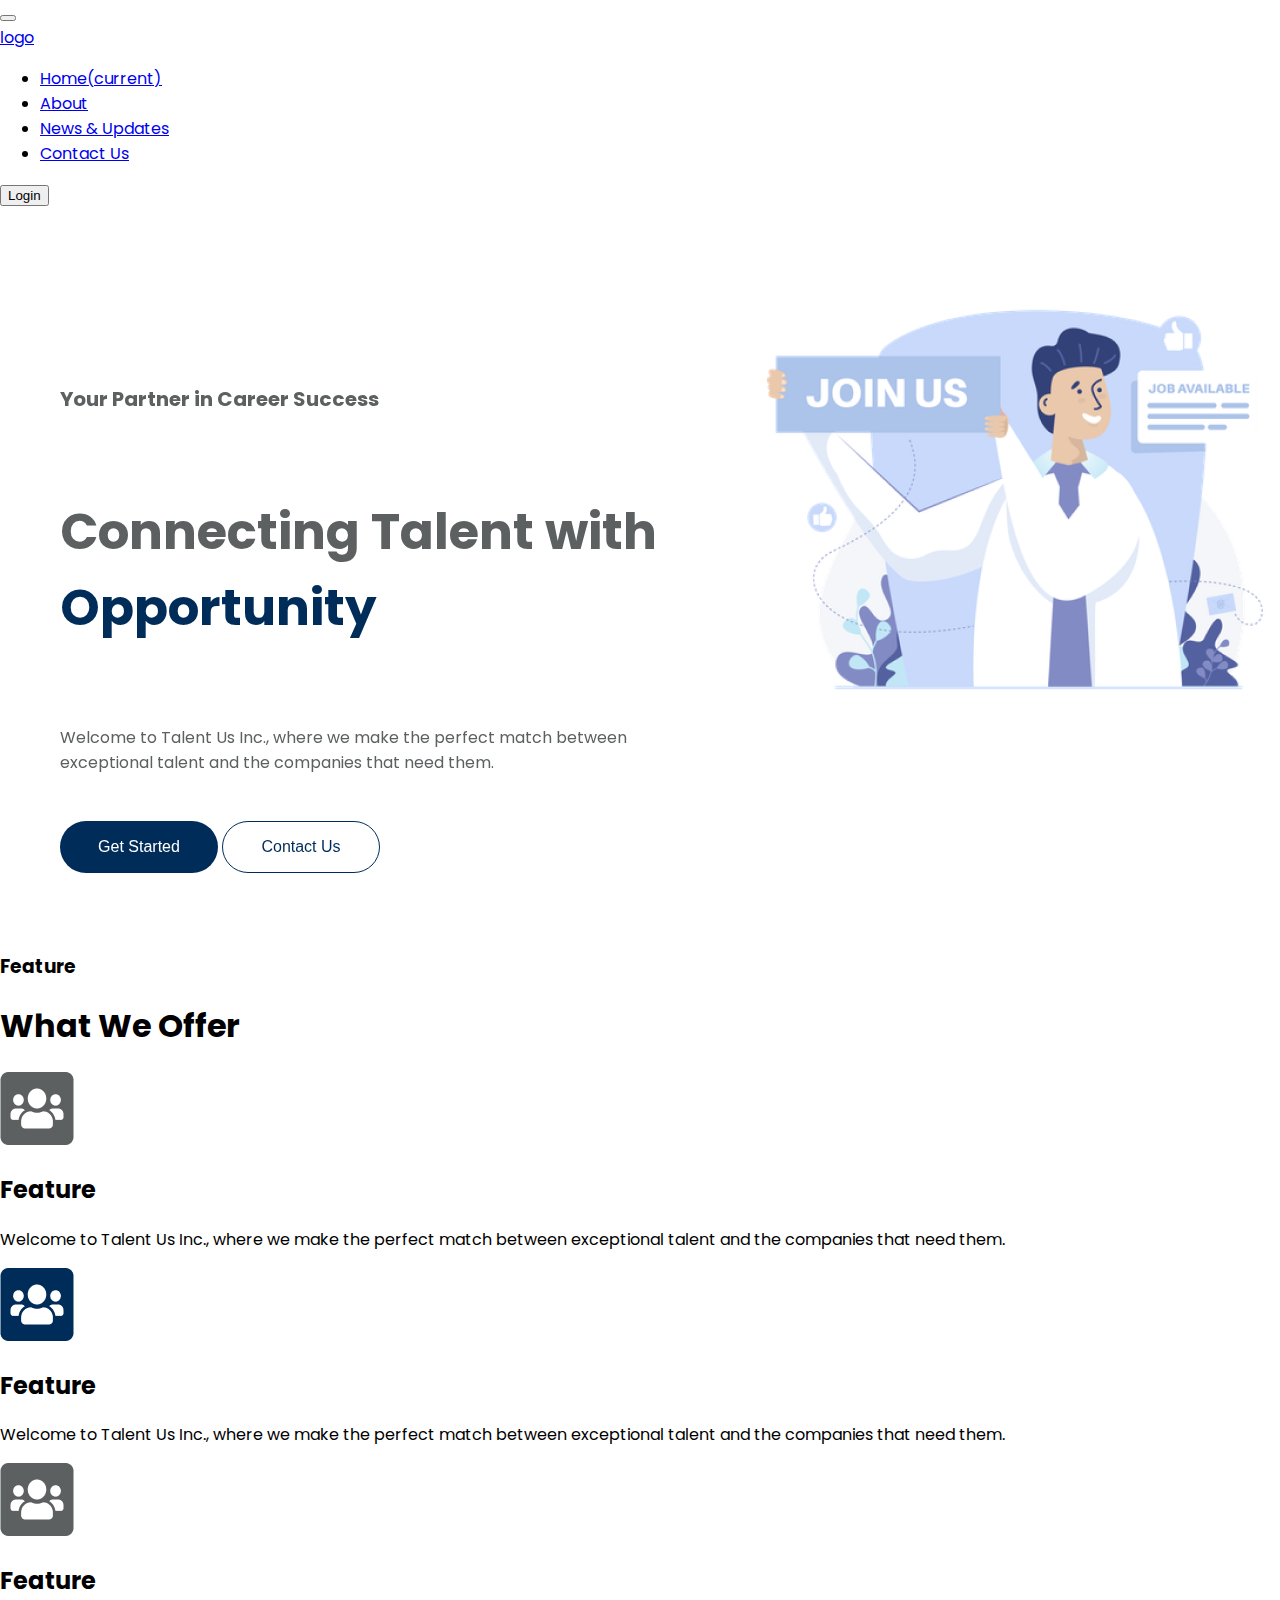
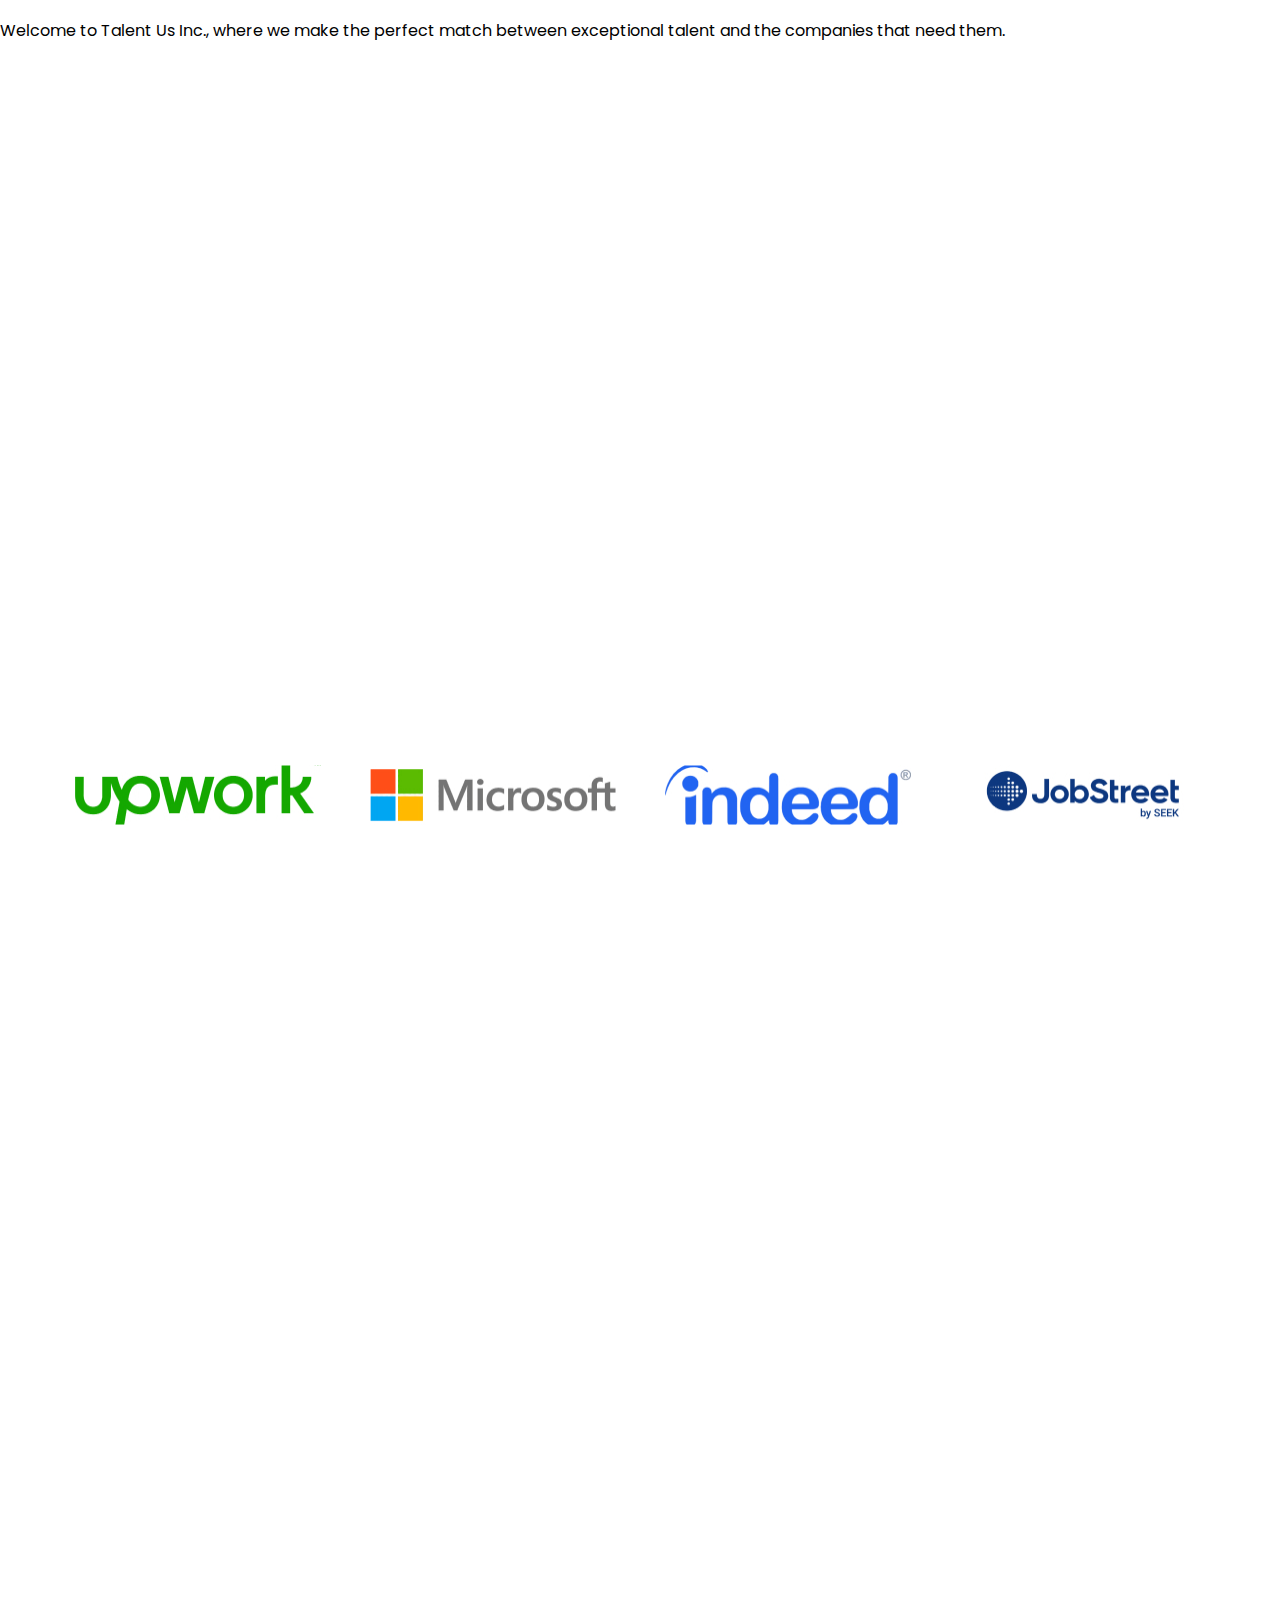
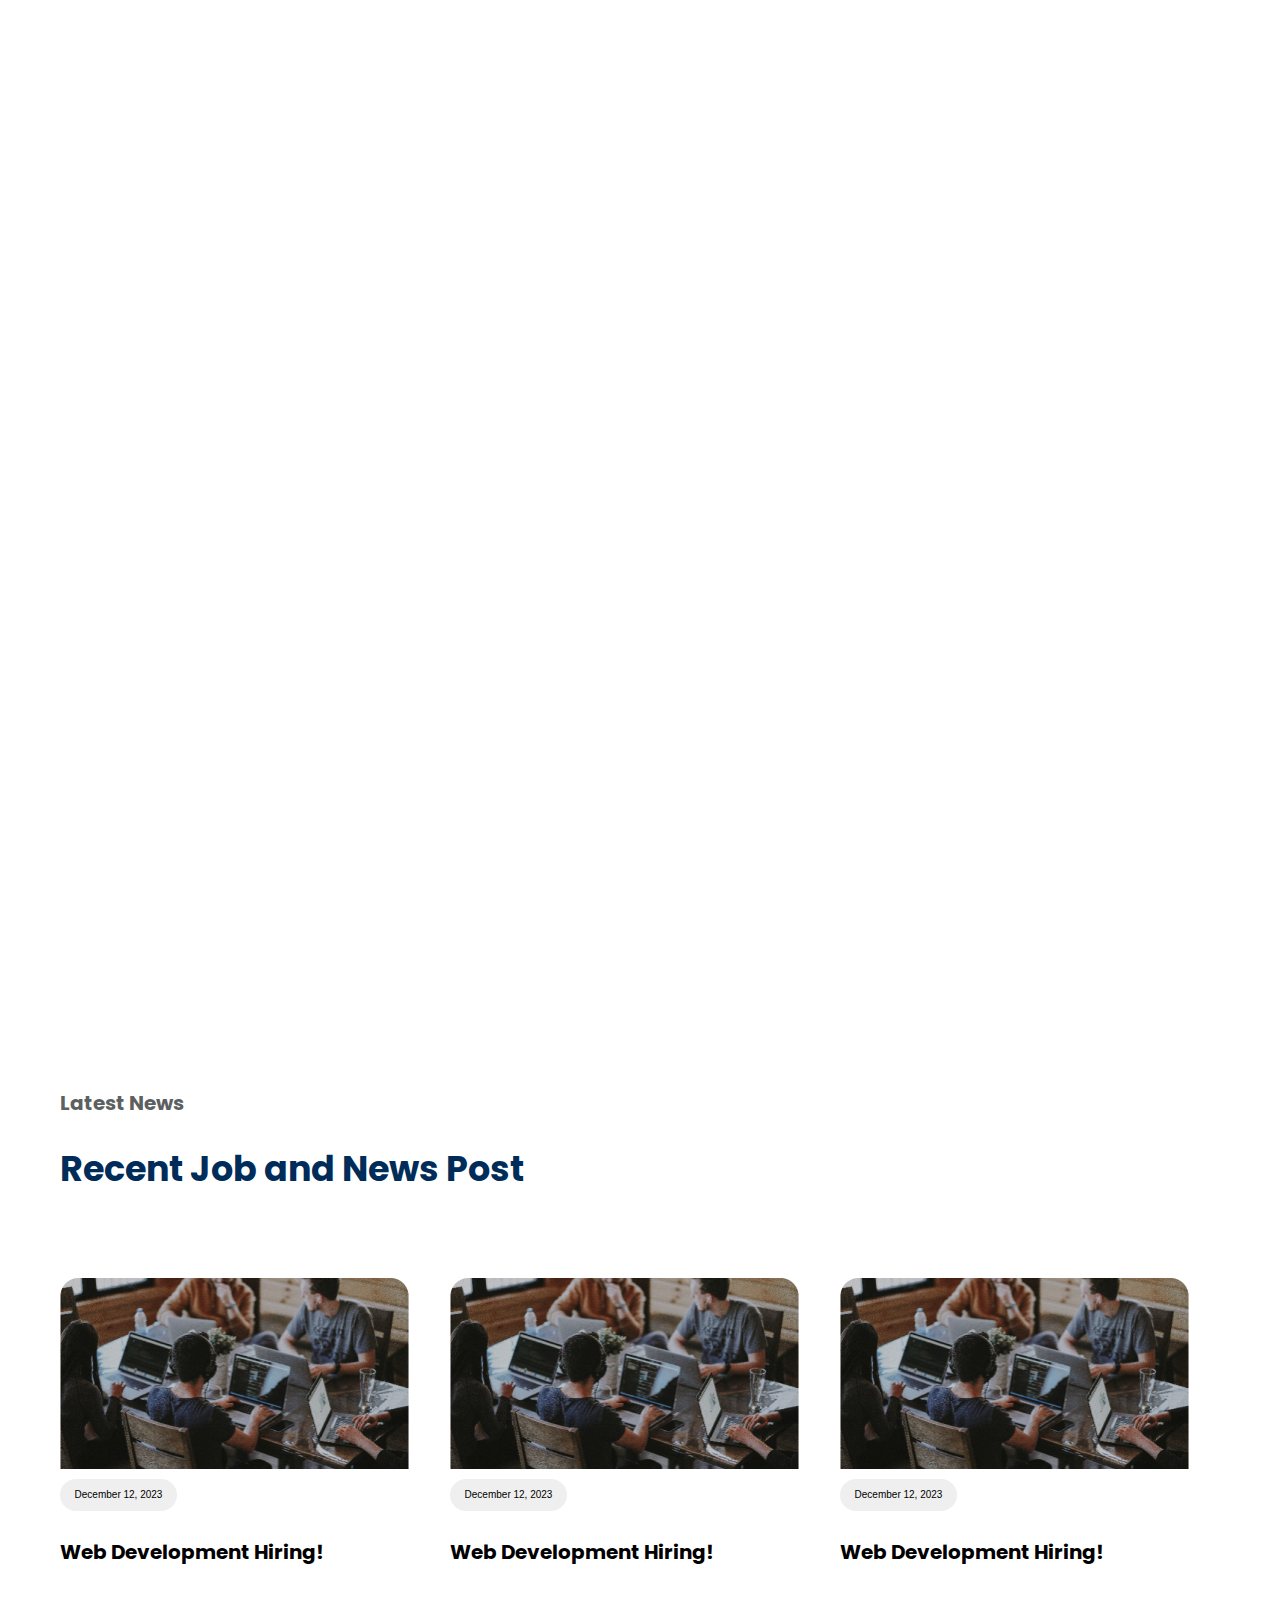
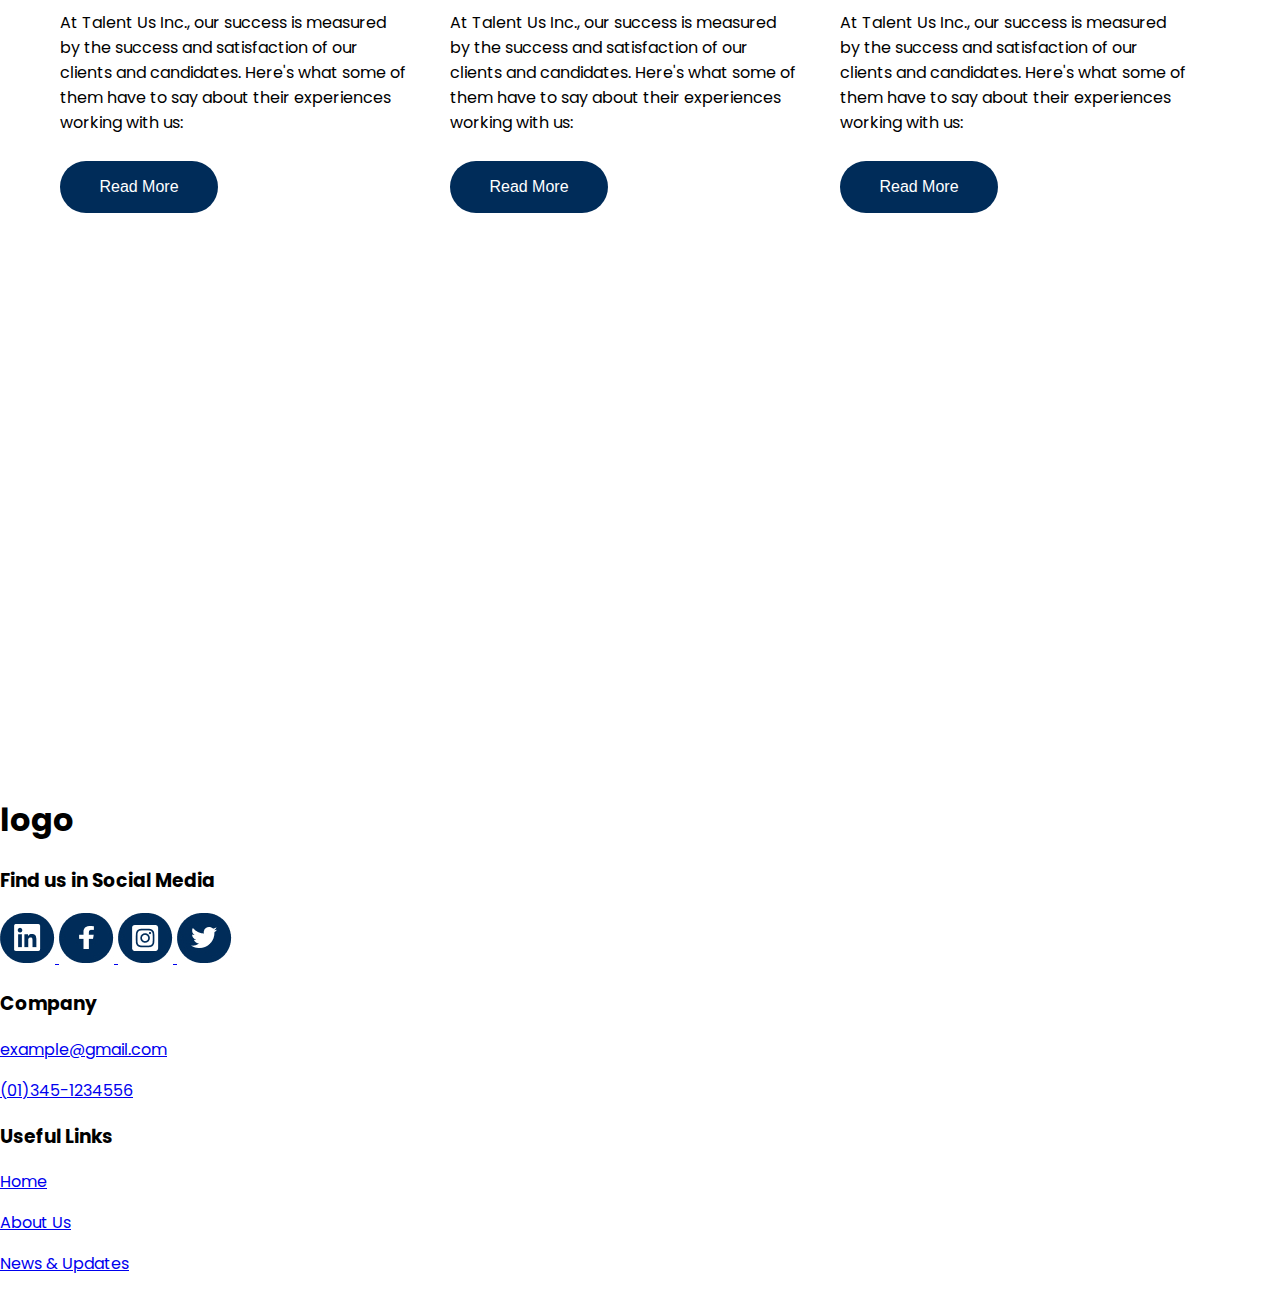
<file: index.html>
<!DOCTYPE html>
<html lang="en">

<head>
    <meta charset="UTF-8">
    <meta name="viewport" content="width=device-width, initial-scale=1.0">
    <link rel="stylesheet" href="https://cdn.jsdelivr.net/npm/bootstrap@4.6.2/dist/css/bootstrap.min.css"
        integrity="sha384-xOolHFLEh07PJGoPkLv1IbcEPTNtaed2xpHsD9ESMhqIYd0nLMwNLD69Npy4HI+N" crossorigin="anonymous">
    <link href="https://unpkg.com/aos@2.3.1/dist/aos.css" rel="stylesheet">
    <link rel="stylesheet" href="style/style.css">
    <title>Home</title>
</head>

<body>
    <header>
        <nav>
            <nav class="navbar navbar-expand-lg navbar-light bg-light">
                <button class="navbar-toggler" type="button" data-toggle="collapse" data-target="#navbarTogglerDemo01"
                    aria-controls="navbarTogglerDemo01" aria-expanded="false" aria-label="Toggle navigation">
                    <span class="navbar-toggler-icon"></span>
                </button>
                <div class="collapse navbar-collapse" id="navbarTogglerDemo01">
                    <div class="logo">
                        <a class="navbar-brand" href="#">logo</a>
                    </div>
                    <div class="nav-link">
                        <ul class="navbar-nav mr-auto mt-2 mt-lg-0">
                            <li class="nav-item active">
                                <a class="nav-link" href="index.html" id="active-link">Home<span
                                        class="sr-only">(current)</span></a>
                            </li>
                            <li class="nav-item">
                                <a class="nav-link" href="about.html" id="notActive-link">About</a>
                            </li>
                            <li class="nav-item">
                                <a class="nav-link" href="newsAndUpdate.html" id="notActive-link">News &
                                    Updates</a>
                            </li>
                            <li class="nav-item">
                                <a class="nav-link" href="contactUs.html" id="notActive-link">Contact Us</a>
                            </li>
                        </ul>
                    </div>
                    <div class="login-btn">
                        <button>Login</button>
                    </div>
                </div>
            </nav>
        </nav>
    </header>

    <body>
        <section id="hero-page" data-aos="fade-up" data-aos-duration="1000">
            <div class="hero-text">
                <h2>Your Partner in Career Success</h2>
                <h1>Connecting Talent with <span>Opportunity</span></h1>
                <p>Welcome to Talent Us Inc., where we make the perfect match
                    between exceptional talent and the
                    companies that need them.</p>
                <div class="button">
                    <button class="primary-color-btn">Get Started</button>
                    <button class="tertiary-color-btn">Contact Us</button>
                </div>
            </div>
            <div class="hero-img">
                <img src="assets/hero-image.png" alt="hero-image">
            </div>
        </section>
        <section id="feature-page">
            <div class="feature-text">
                <h3>Feature</h3>
                <h1>What We Offer</h1>
            </div>
            <div class="feature-cards">
                <div class="cards">
                    <img src="assets/feature-image.jpg" alt="">
                    <h2>Feature</h2>
                    <p>Welcome to Talent Us Inc., where we make the perfect match between exceptional talent and the
                        companies that need them.</p>
                </div>
                <div class="cards">
                    <img src="assets/primary-feature-image.jpg" alt="">
                    <h2>Feature</h2>
                    <p>Welcome to Talent Us Inc., where we make the perfect match between exceptional talent and the
                        companies that need them.</p>
                </div>
                <div class="cards">
                    <img src="assets/feature-image.jpg" alt="">
                    <h2>Feature</h2>
                    <p>Welcome to Talent Us Inc., where we make the perfect match between exceptional talent and the
                        companies that need them.</p>
                </div>
            </div>
        </section>
        <section id="aboutUs-page">
            <div class="aboutUs-img" data-aos="fade-right" data-aos-duration="1000">
                <img src="assets/aboutUs.png" alt="hero-image">
            </div>
            <div class="aboutUs-text" data-aos="fade-left" data-aos-duration="1000">
                <h2>About Us</h2>
                <h1>Connecting Talent with <span>Opportunity</span></h1>
                <p>At Talent Us Inc., we are more than just a recruitment agency – we are your dedicated partners in
                    success. Our mission is to empower job seekers and employers by providing exceptional, personalized,
                    and innovative recruitment solutions. Here's what sets us apart</p>
                <div class="button">
                    <button class="primary-color-btn">Get Started</button>
                </div>
            </div>
        </section>
        <section id="collab-sites-page">
            <div class="collab-sites">
                <img src="assets/upwork.jpg" alt="upwork">
                <img src="assets/microsoft.jpg" alt="microsoft">
                <img src="assets/indeed.jpg" alt="indeed">
                <img src="assets/jobstreet.jpg" alt="jobstreet">
            </div>
        </section>
        <section id="video-page">
            <div class="video">
                <iframe width="100%" height="100%" src="https://www.youtube.com/embed/QyhwSYhX09s?si=sTzWofM9bIWVBcUS"
                    title="YouTube video player" frameborder="0"
                    allow="accelerometer; autoplay; clipboard-write; encrypted-media; gyroscope; picture-in-picture; web-share"
                    allowfullscreen></iframe>
            </div>
        </section>
        <section id="testimonial-page">
            <div class="testimonial-cards" data-aos="fade-right" data-aos-duration="1000">
                <div class="card">
                    <div class="paragraph">
                        <p>
                            Working with Talent Us Inc. was a game-changer for me. They not only helped me land a
                            fantastic
                            job but also provided valuable interview coaching and resume advice. Their dedication to my
                            success was evident every step of the way
                        </p>
                    </div>
                    <div class="infos">
                        <img src="assets/testimonial-pic-cards.jpg" alt="">
                        <div class="name">
                            <h3>Juan Bautista</h3>
                            <h5>Upwork CEO</h5>
                        </div>
                    </div>
                </div>
                <div class="card">
                    <div class="paragraph">
                        <p>The team at Talent Us Inc. is phenomenal. They didn't just find me a job; they found me a
                            career that I'm passionate about. I couldn't be happier with their support and guidance</p>
                    </div>
                    <div class="infos">
                        <img src="assets/testimonial-pic-cards.jpg" alt="">
                        <div class="name">
                            <h3>Juan Bautista</h3>
                            <h5>Upwork CEO</h5>
                        </div>
                    </div>
                </div>
            </div>
            <div class="testimonial-text" data-aos="fade-left" data-aos-duration="1000">
                <h2>Testimonial</h2>
                <h1>What's Our <span>Client Say About Us</span></h1>
                <p>At Talent Us Inc., our success is measured by the success and satisfaction of our clients and
                    candidates. Here's what some of them have to say about their experiences working with us</p>
                <button>Read More</button>
            </div>
        </section>
        <section id="latest-news-page">
            <div class="title">
                <h3>Latest News</h3>
                <h1>Recent Job and News Post</h1>
            </div>
            <div class="latest-news-cards">
                <div class="card">
                    <img src="assets/latest-news pic.jpg" alt="">
                    <button class="btn-date">December 12, 2023</button>
                    <h2>Web Development Hiring!</h2>
                    <p>
                        At Talent Us Inc., our success is measured by the success and satisfaction of our clients and
                        candidates. Here's what some of them have to say about their experiences working with us:
                    </p>
                    <a href="newsAndUpdate.html">
                        <button class="btn-readMore">Read More</button>
                    </a>
                </div>
                <div class="card">
                    <img src="assets/latest-news pic.jpg" alt="">
                    <button class="btn-date">December 12, 2023</button>
                    <h2>Web Development Hiring!</h2>
                    <p>
                        At Talent Us Inc., our success is measured by the success and satisfaction of our clients and
                        candidates. Here's what some of them have to say about their experiences working with us:
                    </p>
                    <a href="newsAndUpdate.html">
                        <button class="btn-readMore">Read More</button>
                    </a>
                </div>
                <div class="card">
                    <img src="assets/latest-news pic.jpg" alt="">
                    <button class="btn-date">December 12, 2023</button>
                    <h2>Web Development Hiring!</h2>
                    <p>
                        At Talent Us Inc., our success is measured by the success and satisfaction of our clients and
                        candidates. Here's what some of them have to say about their experiences working with us:
                    </p>
                    <a href="newsAndUpdate.html">
                        <button class="btn-readMore">Read More</button>
                    </a>
                </div>
            </div>
        </section>
        <section id="contact-us-page" data-aos="zoom-out" data-aos-duration="1500">
            <div class="contact-us">
                <h1>Got A Question? We Would Be Happy To Help!</h1>
                <a href="contactUs.html">
                    <button>Contact Us</button>
                </a>
            </div>
        </section>

        <section id="home-footer-page">
            <div class="logo">
                <h1>logo</h1>
            </div>
            <div class="social-media">
                <h3>Find us in Social Media</h3>
                <div class="social-media-icon">
                    <a href="#">
                        <img src="assets/indeed-footer.jpg" alt="">
                    </a>
                    <a href="#">
                        <img src="assets/fb-footer.jpg" alt="">
                    </a>
                    <a href="#">
                        <img src="assets/ig-footer.jpg" alt="">
                    </a>
                    <a href="#">
                        <img src="assets/twitter-footer.jpg" alt="">
                    </a>

                </div>
            </div>
            <div class="company">
                <h3>Company</h3>
                <p><a href="#">example@gmail.com</a></p>
                <p><a href="#">(01)345-1234556</a></p>
            </div>
            <div class="useful-links">
                <h3>Useful Links</h3>
                <p><a href="index.html">Home</a></p>
                <p><a href="about.html">About Us</a></p>
                <p><a href="newsAndUpdate.html">News & Updates</a></p>
            </div>
        </section>

    </body>


    <script src="https://ajax.googleapis.com/ajax/libs/jquery/3.5.1/jquery.min.js"></script>
    <script src="https://cdnjs.cloudflare.com/ajax/libs/popper.js/1.16.0/umd/popper.min.js"></script>
    <script src="https://maxcdn.bootstrapcdn.com/bootstrap/4.5.2/js/bootstrap.min.js"></script>
    <script src="https://unpkg.com/aos@2.3.1/dist/aos.js"></script>
    <script>
        AOS.init();
    </script>
</body>

</html>
</file>
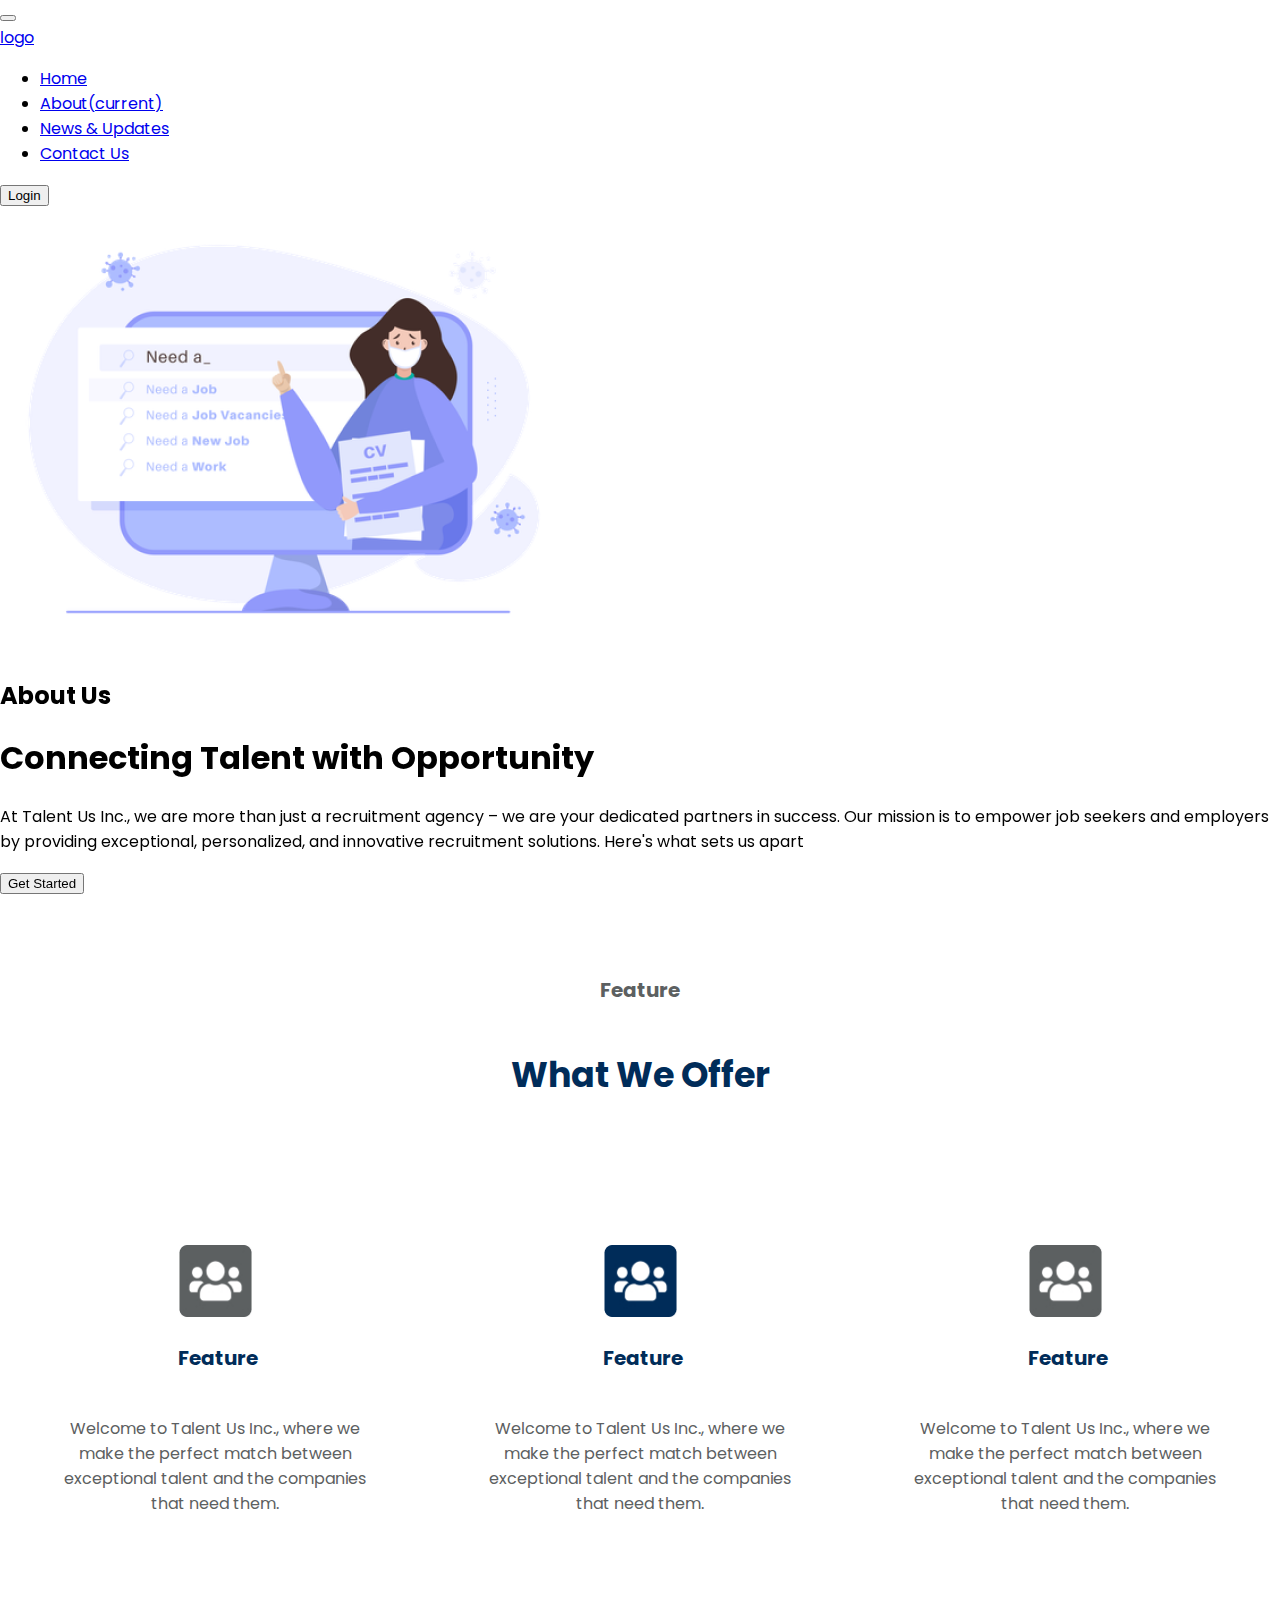
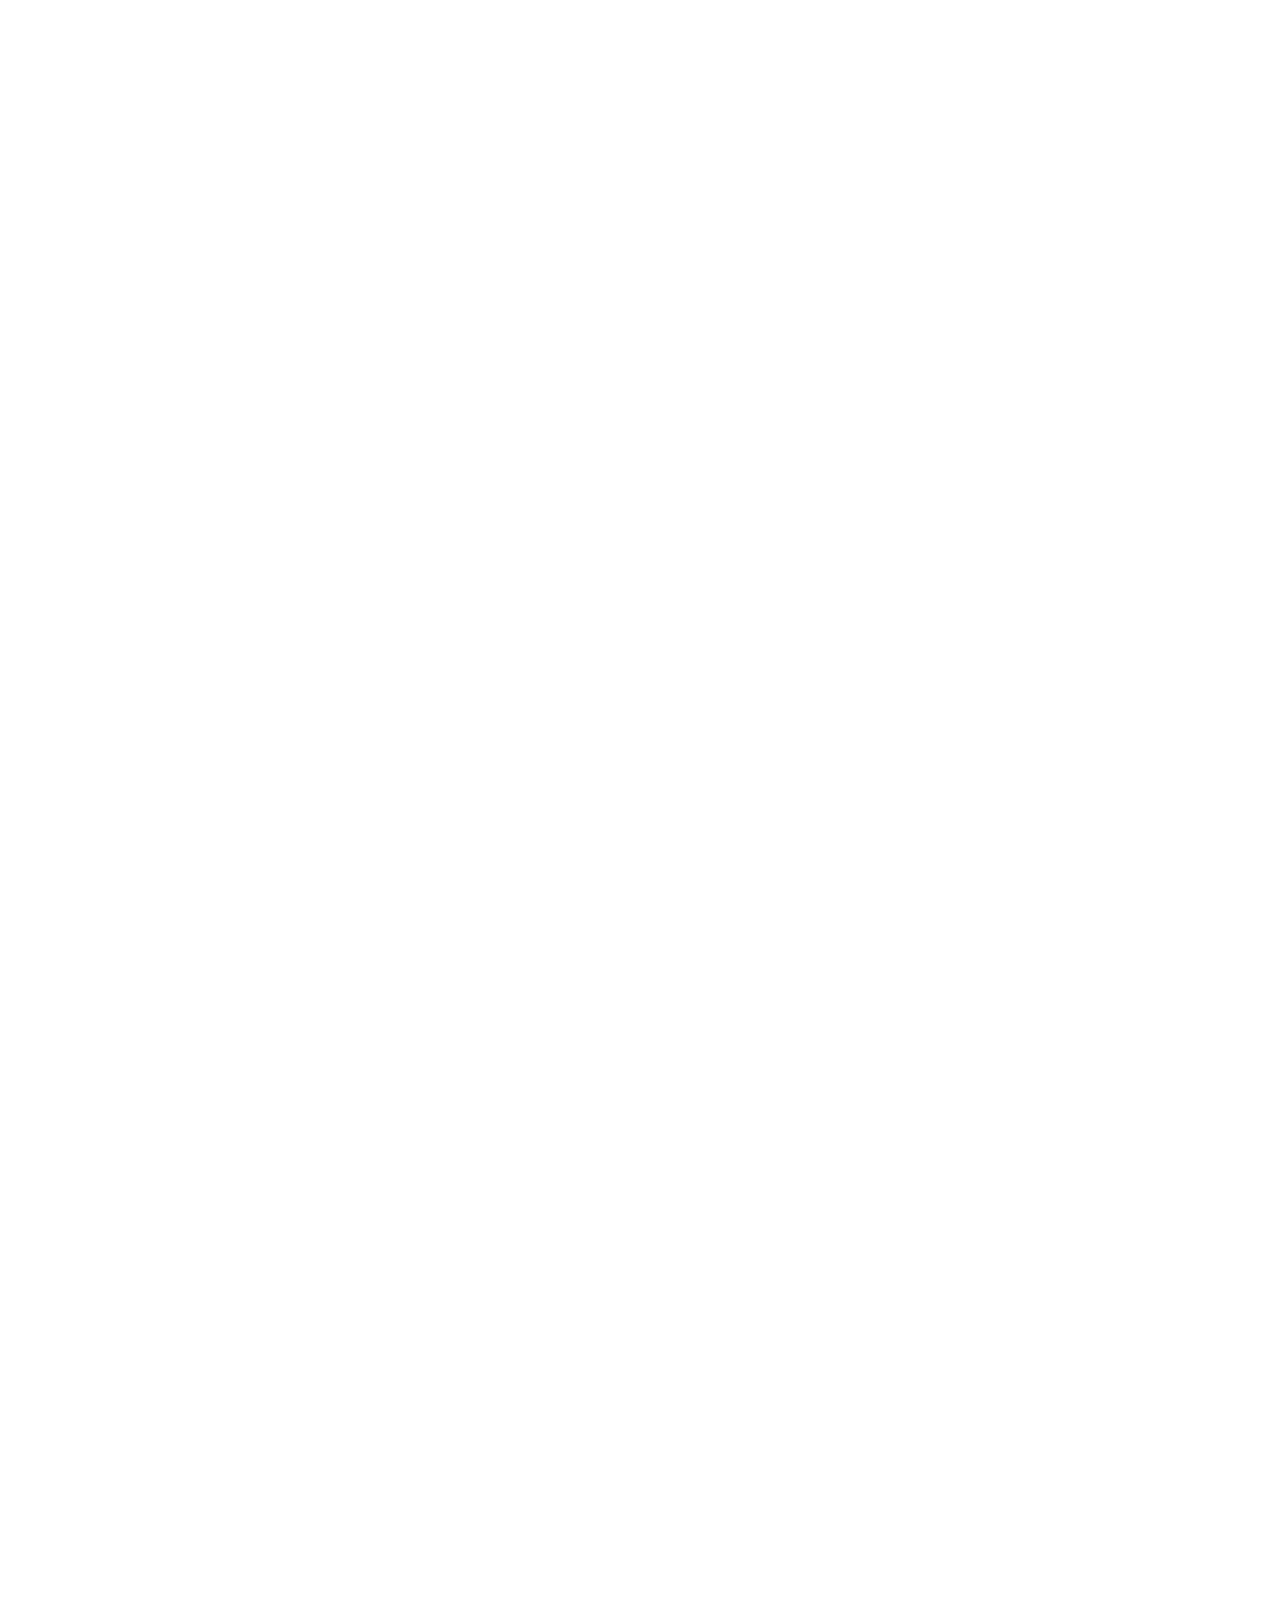
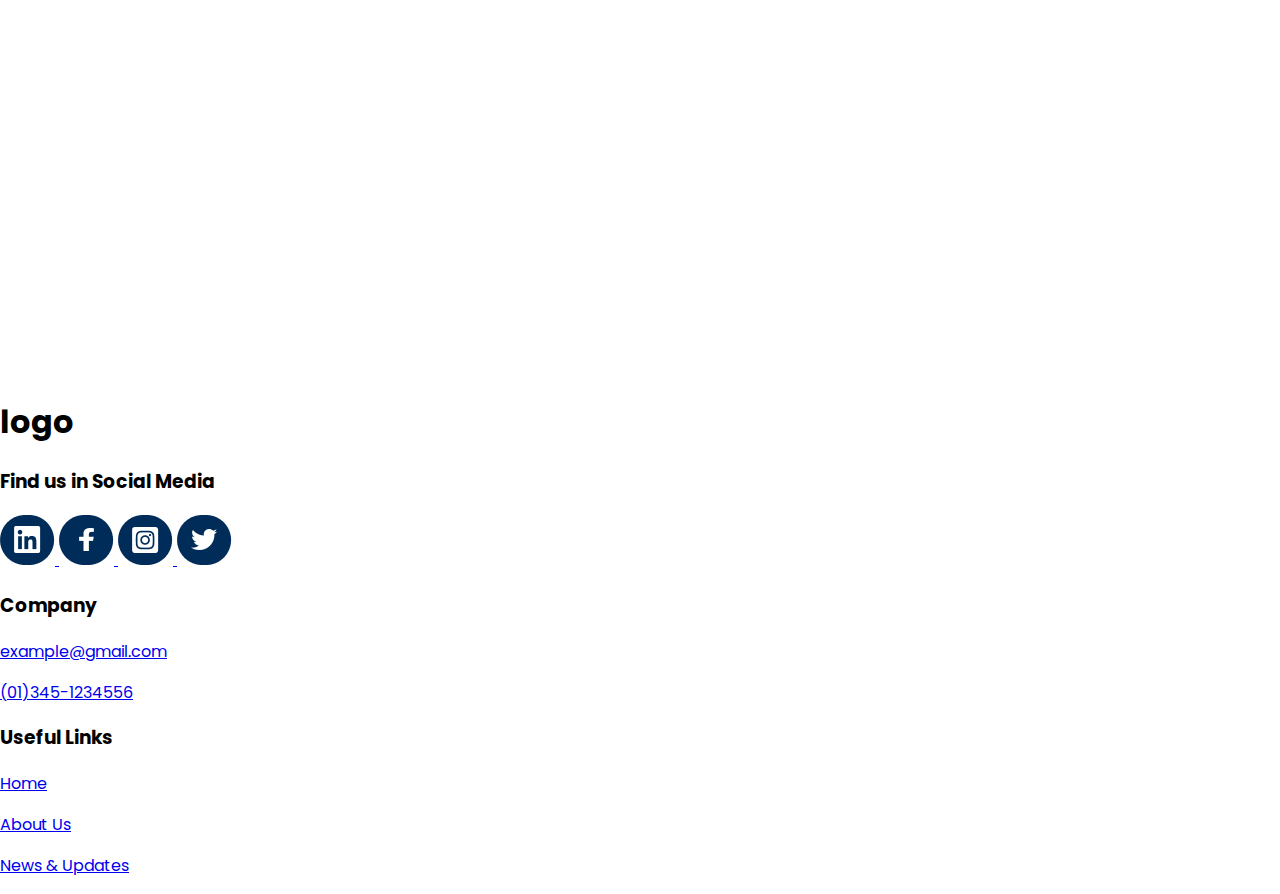
<file: about.html>
<!DOCTYPE html>
<html lang="en">

<head>
    <meta charset="UTF-8">
    <meta name="viewport" content="width=device-width, initial-scale=1.0">
    <link rel="stylesheet" href="https://cdn.jsdelivr.net/npm/bootstrap@4.6.2/dist/css/bootstrap.min.css"
        integrity="sha384-xOolHFLEh07PJGoPkLv1IbcEPTNtaed2xpHsD9ESMhqIYd0nLMwNLD69Npy4HI+N" crossorigin="anonymous">
    <link rel="stylesheet" href="style/about.css">
    <link href="https://unpkg.com/aos@2.3.1/dist/aos.css" rel="stylesheet">
    <title>About Us</title>
</head>

<body>
    <header>
        <nav>
            <nav class="navbar navbar-expand-lg navbar-light bg-light">
                <button class="navbar-toggler" type="button" data-toggle="collapse" data-target="#navbarTogglerDemo01"
                    aria-controls="navbarTogglerDemo01" aria-expanded="false" aria-label="Toggle navigation">
                    <span class="navbar-toggler-icon"></span>
                </button>
                <div class="collapse navbar-collapse" id="navbarTogglerDemo01">
                    <div class="logo">
                        <a class="navbar-brand" href="#">logo</a>
                    </div>
                    <div class="nav-link">
                        <ul class="navbar-nav mr-auto mt-2 mt-lg-0">
                            <li class="nav-item active">
                                <a class="nav-link" href="index.html" id="notActive-link">Home</a>
                            </li>
                            <li class="nav-item">
                                <a class="nav-link" href="about.html" id="active-link">About<span
                                        class="sr-only">(current)</span></a>
                            </li>
                            <li class="nav-item">
                                <a class="nav-link" href="newsAndUpdate.html" id="notActive-link">News &
                                    Updates</a>
                            </li>
                            <li class="nav-item">
                                <a class="nav-link" href="contactUs.html" id="notActive-link">Contact Us</a>
                            </li>
                        </ul>
                    </div>
                    <div class="login-btn">
                        <button>Login</button>
                    </div>
                </div>
            </nav>
        </nav>
    </header>

    <section id="aboutUs-page">
        <div class="aboutUs-img" data-aos="fade-right" data-aos-duration="1000">
            <img src="assets/aboutUs.png" alt="hero-image">
        </div>
        <div class="aboutUs-text" data-aos="fade-left" data-aos-duration="1000">
            <h2>About Us</h2>
            <h1>Connecting Talent with <span>Opportunity</span></h1>
            <p>At Talent Us Inc., we are more than just a recruitment agency – we are your dedicated partners in
                success. Our mission is to empower job seekers and employers by providing exceptional, personalized,
                and innovative recruitment solutions. Here's what sets us apart</p>
            <div class="button">
                <button class="primary-color-btn">Get Started</button>
            </div>
        </div>
    </section>

    <section id="feature-page">
        <div class="feature-text">
            <h3>Feature</h3>
            <h1>What We Offer</h1>
        </div>
        <div class="feature-cards">
            <div class="cards">
                <img src="assets/feature-image.jpg" alt="">
                <h2>Feature</h2>
                <p>Welcome to Talent Us Inc., where we make the perfect match between exceptional talent and the
                    companies that need them.</p>
            </div>
            <div class="cards" id="cards">
                <img src="assets/primary-feature-image.jpg" alt="">
                <h2>Feature</h2>
                <p>Welcome to Talent Us Inc., where we make the perfect match between exceptional talent and the
                    companies that need them.</p>
            </div>
            <div class="cards">
                <img src="assets/feature-image.jpg" alt="">
                <h2>Feature</h2>
                <p>Welcome to Talent Us Inc., where we make the perfect match between exceptional talent and the
                    companies that need them.</p>
            </div>
        </div>
    </section>

    <section id="whatWeOffer-page" data-aos="fade-down" data-aos-duration="1000">
        <div class="whatWeOffer-text">
            <h3>Our Team</h3>
            <h1>What We Offer</h1>
        </div>
        <div class="whatWeoffer-cards">
            <div class="card">
                <img src="assets/whatWeOffer-img1.jpg" alt="">
                <h3>Ethan Mitchell</h3>
                <h4>CEO</h4>
            </div>
            <div class="card">
                <img src="assets/whatWeOffer-img2.jpg" alt="">
                <h3>Olivia Anderson</h3>
                <h4>COO</h4>
            </div>
            <div class="card">
                <img src="assets/whatWeOffer-img3.jpg" alt="">
                <h3>Lucas Harrison</h3>
                <h4>CFO</h4>
            </div>
            <div class="card">
                <img src="assets/whatWeOffer-img4.jpg" alt="">
                <h3>Sophia Bennett</h3>
                <h4>CIO</h4>
            </div>
        </div>
    </section>

    <section id="testimonial-page">
        <div class="testimonial-cards" data-aos="fade-right" data-aos-duration="1000">
            <div class="card">
                <div class="paragraph">
                    <p>
                        Working with Talent Us Inc. was a game-changer for me. They not only helped me land a
                        fantastic
                        job but also provided valuable interview coaching and resume advice. Their dedication to my
                        success was evident every step of the way
                    </p>
                </div>
                <div class="infos">
                    <img src="assets/testimonial-pic-cards.jpg" alt="">
                    <div class="name">
                        <h3>Juan Bautista</h3>
                        <h5>Upwork CEO</h5>
                    </div>
                </div>
            </div>
            <div class="card">
                <div class="paragraph">
                    <p>The team at Talent Us Inc. is phenomenal. They didn't just find me a job; they found me a
                        career that I'm passionate about. I couldn't be happier with their support and guidance</p>
                </div>
                <div class="infos">
                    <img src="assets/testimonial-pic-cards.jpg" alt="">
                    <div class="name">
                        <h3>Juan Bautista</h3>
                        <h5>Upwork CEO</h5>
                    </div>
                </div>
            </div>
        </div>
        <div class="testimonial-text" data-aos="fade-left" data-aos-duration="1000">
            <h2>Testimonial</h2>
            <h1>What's Our <span>Client Say About Us</span></h1>
            <p>At Talent Us Inc., our success is measured by the success and satisfaction of our clients and
                candidates. Here's what some of them have to say about their experiences working with us</p>
            <button>Read More</button>
        </div>
    </section>

    <section id="home-footer-page">
        <div class="logo">
            <h1>logo</h1>
        </div>
        <div class="social-media">
            <h3>Find us in Social Media</h3>
            <div class="social-media-icon">
                <a href="#">
                    <img src="assets/indeed-footer.jpg" alt="">
                </a>
                <a href="#">
                    <img src="assets/fb-footer.jpg" alt="">
                </a>
                <a href="#">
                    <img src="assets/ig-footer.jpg" alt="">
                </a>
                <a href="#">
                    <img src="assets/twitter-footer.jpg" alt="">
                </a>

            </div>
        </div>
        <div class="company">
            <h3>Company</h3>
            <p><a href="#">example@gmail.com</a></p>
            <p><a href="#">(01)345-1234556</a></p>
        </div>
        <div class="useful-links">
            <h3>Useful Links</h3>
            <p><a href="index.html">Home</a></p>
            <p><a href="about.html">About Us</a></p>
            <p><a href="newsAndUpdate.html">News & Updates</a></p>
        </div>
    </section>


    <script src="https://ajax.googleapis.com/ajax/libs/jquery/3.5.1/jquery.min.js"></script>
    <script src="https://cdnjs.cloudflare.com/ajax/libs/popper.js/1.16.0/umd/popper.min.js"></script>
    <script src="https://maxcdn.bootstrapcdn.com/bootstrap/4.5.2/js/bootstrap.min.js"></script>
    <script src="https://unpkg.com/aos@2.3.1/dist/aos.js"></script>
    <script>
        AOS.init();
    </script>
</body>

</html>
</file>
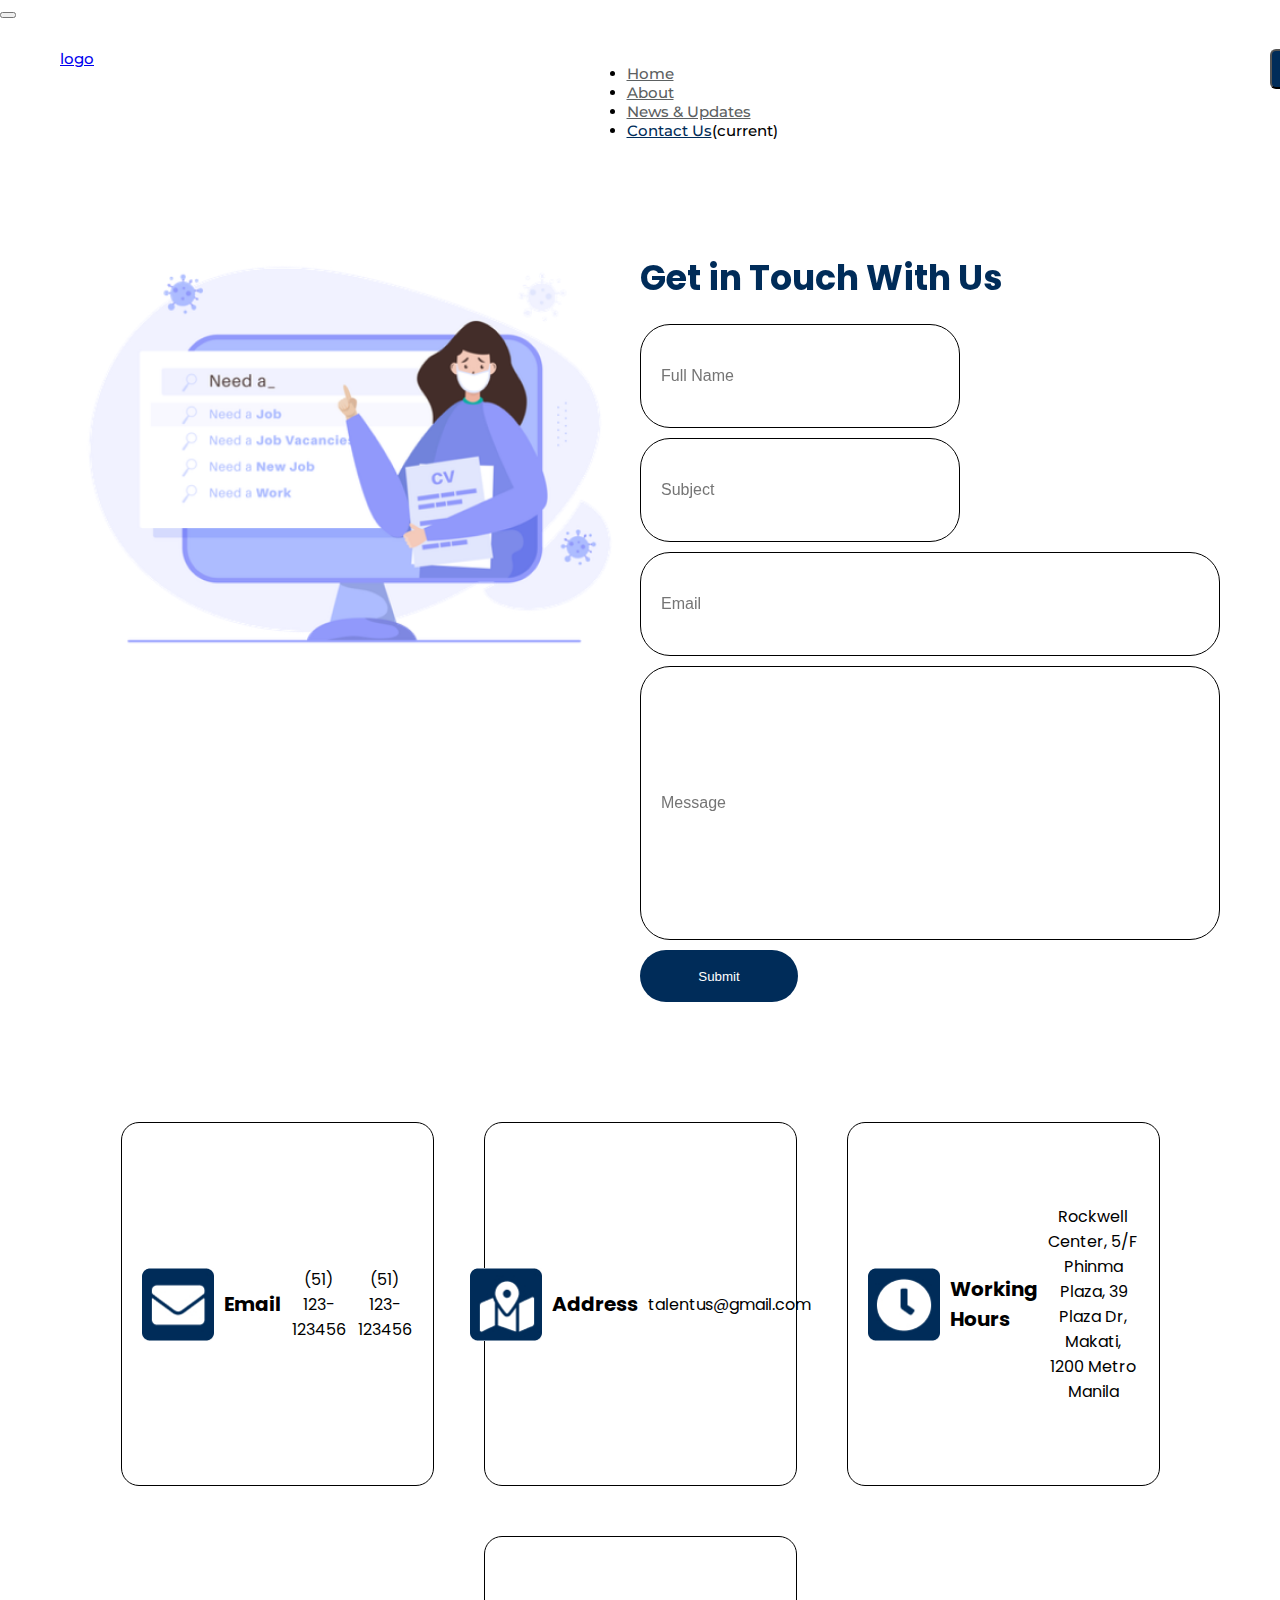
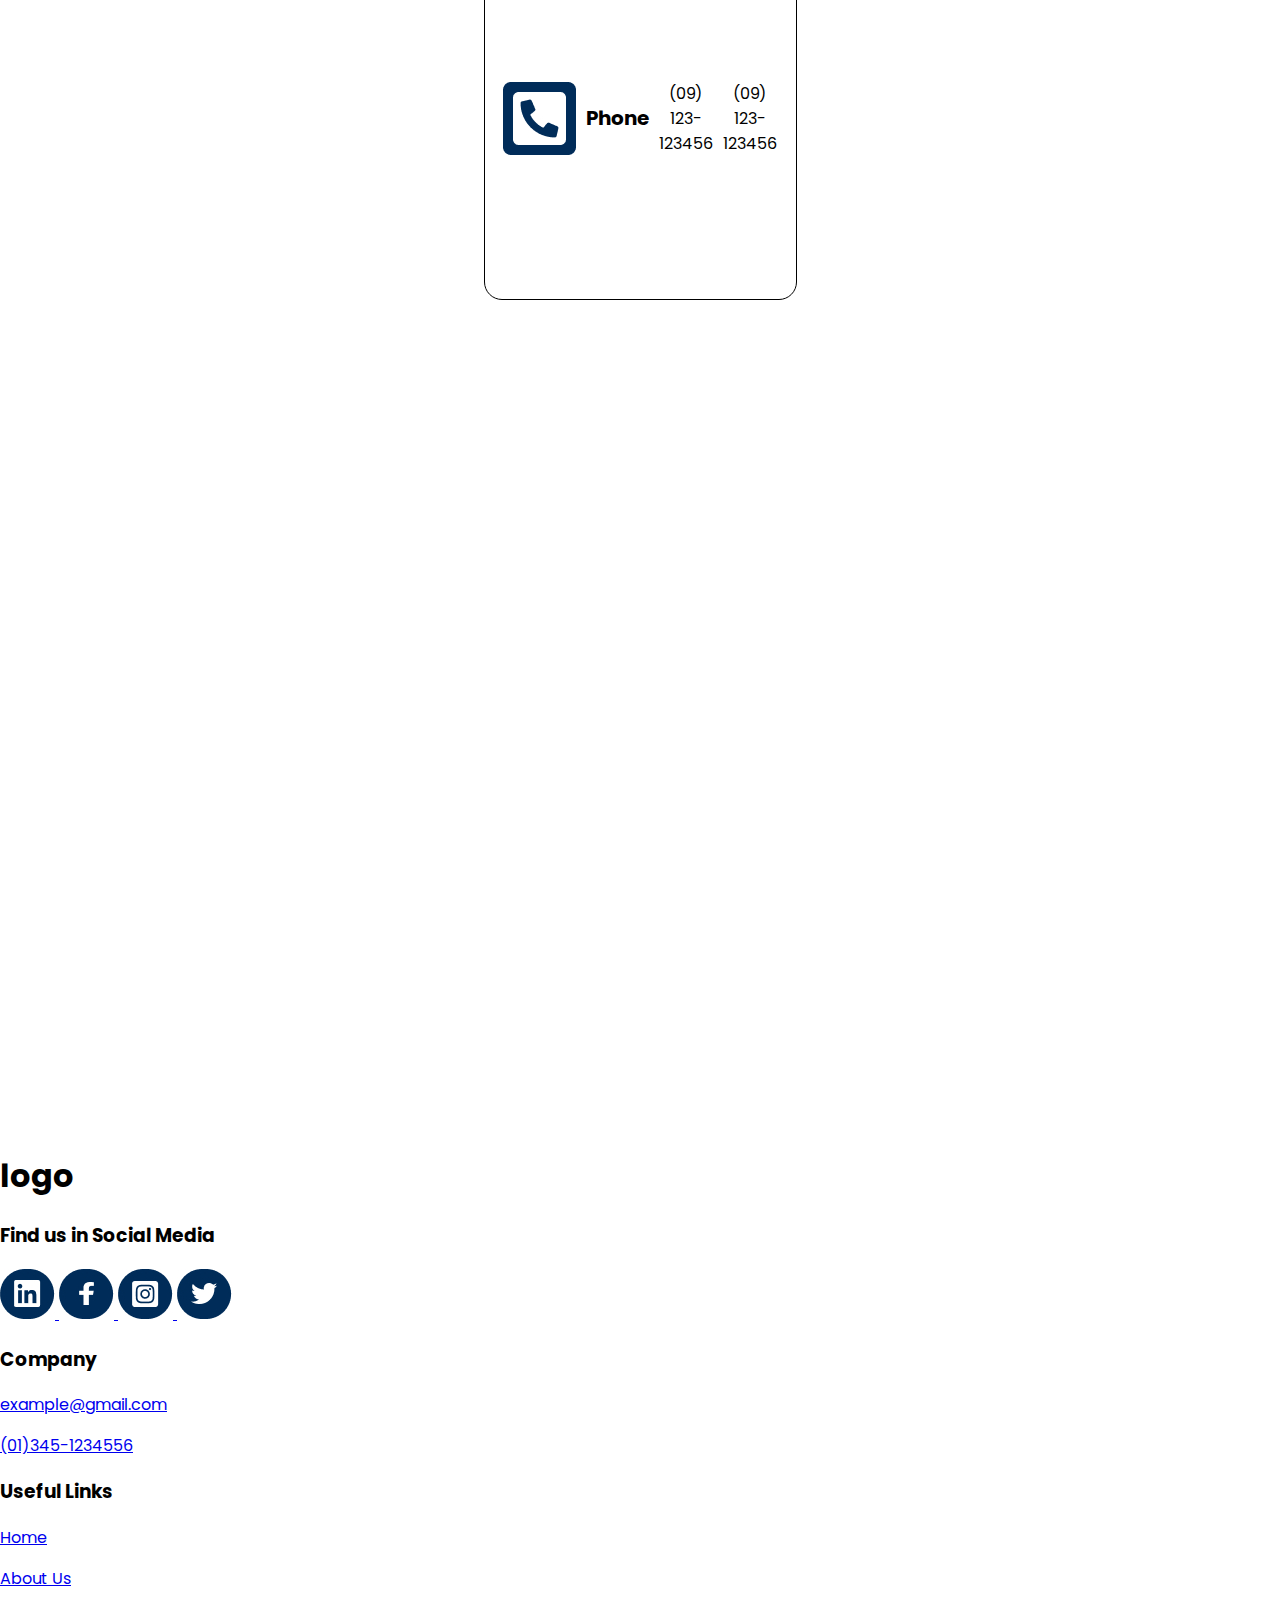
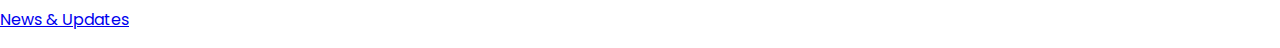
<file: contactUs.html>
<!DOCTYPE html>
<html lang="en">

<head>
    <meta charset="UTF-8">
    <meta name="viewport" content="width=device-width, initial-scale=1.0">
    <link rel="stylesheet" href="https://cdn.jsdelivr.net/npm/bootstrap@4.6.2/dist/css/bootstrap.min.css"
        integrity="sha384-xOolHFLEh07PJGoPkLv1IbcEPTNtaed2xpHsD9ESMhqIYd0nLMwNLD69Npy4HI+N" crossorigin="anonymous">
    <link rel="stylesheet" href="style/contactUs.css">
    <link href="https://unpkg.com/aos@2.3.1/dist/aos.css" rel="stylesheet">
    <title>Contact Us</title>
</head>

<body>
    <header>
        <nav>
            <nav class="navbar navbar-expand-lg navbar-light bg-light">
                <button class="navbar-toggler" type="button" data-toggle="collapse" data-target="#navbarTogglerDemo01"
                    aria-controls="navbarTogglerDemo01" aria-expanded="false" aria-label="Toggle navigation">
                    <span class="navbar-toggler-icon"></span>
                </button>
                <div class="collapse navbar-collapse" id="navbarTogglerDemo01">
                    <div class="logo">
                        <a class="navbar-brand" href="#">logo</a>
                    </div>
                    <div class="nav-link">
                        <ul class="navbar-nav mr-auto mt-2 mt-lg-0">
                            <li class="nav-item active">
                                <a class="nav-link" href="index.html" id="notActive-link">Home</a>
                            </li>
                            <li class="nav-item">
                                <a class="nav-link" href="about.html" id="notActive-link">About</a>
                            </li>
                            <li class="nav-item">
                                <a class="nav-link" href="newsAndUpdate.html" id="notActive-link">News &
                                    Updates</a>
                            </li>
                            <li class="nav-item">
                                <a class="nav-link" href="contactUs.html" id="active-link">Contact Us</a><span
                                    class="sr-only">(current)</span>
                            </li>
                        </ul>
                    </div>
                    <div class="login-btn">
                        <button>Login</button>
                    </div>
                </div>
            </nav>
        </nav>
    </header>

    <section id="getInTouch-page">
        <div class="image" data-aos="fade-up" data-aos-duration="1500">
            <img src="assets/aboutUs.png" alt="">
        </div>
        <div class="form" data-aos="fade-down" data-aos-duration="1500">
            <h1>Get in Touch With Us</h1>
            <form action="">
                <input id="fullname" type="text" placeholder="Full Name">
                <input id="subject" type="text" placeholder="Subject">
                <input id="email" type="text" placeholder="Email">
                <input id="message" type="" placeholder="Message">
                <button>Submit</button>
            </form>
        </div>
    </section>

    <section id="contactUs-cards">
        <div class="cards">
            <div class="card">
                <img src="assets/contactUs-email.jpg" alt="">
                <h3>Email</h3>
                <p>(51) 123-123456</p>
                <p>(51) 123-123456</p>
            </div>
            <div class="card" >
                <img src="assets/contactUs-map.jpg" alt="">
                <h3>Address</h3>
                <p>talentus@gmail.com</p>
            </div>
            <div class="card" >
                <img src="assets/contactUs-hours.jpg" alt="">
                <h3>Working Hours</h3>
                <p>Rockwell Center, 5/F Phinma Plaza, 39 Plaza Dr, Makati, 1200 Metro Manila</p>
            </div>
            <div class="card">
                <img src="assets/contactUs-call.jpg" alt="">
                <h3>Phone</h3>
                <p>(09) 123-123456</p>
                <p>(09) 123-123456</p>
            </div>
        </div>
    </section>

    <section id="aboutUs-map-page">
        <iframe
            src="https://www.google.com/maps/embed?pb=!1m18!1m12!1m3!1d61714.281711517266!2d121.0466325829077!3d14.817252366496913!2m3!1f0!2f0!3f0!3m2!1i1024!2i768!4f13.1!3m3!1m2!1s0x3397afa422693581%3A0x981101434383975d!2sSan%20Jose%20del%20Monte%20City%2C%20Bulacan!5e0!3m2!1sen!2sph!4v1709777504560!5m2!1sen!2sph"
            width="100%" height="100%" style="border:0;" allowfullscreen="" loading="lazy"
            referrerpolicy="no-referrer-when-downgrade"></iframe>
    </section>

    <section id="home-footer-page">
        <div class="logo">
            <h1>logo</h1>
        </div>
        <div class="social-media">
            <h3>Find us in Social Media</h3>
            <div class="social-media-icon">
                <a href="#">
                    <img src="assets/indeed-footer.jpg" alt="">
                </a>
                <a href="#">
                    <img src="assets/fb-footer.jpg" alt="">
                </a>
                <a href="#">
                    <img src="assets/ig-footer.jpg" alt="">
                </a>
                <a href="#">
                    <img src="assets/twitter-footer.jpg" alt="">
                </a>

            </div>
        </div>
        <div class="company">
            <h3>Company</h3>
            <p><a href="#">example@gmail.com</a></p>
            <p><a href="#">(01)345-1234556</a></p>
        </div>
        <div class="useful-links">
            <h3>Useful Links</h3>
            <p><a href="index.html">Home</a></p>
            <p><a href="about.html">About Us</a></p>
            <p><a href="newsAndUpdate.html">News & Updates</a></p>
        </div>
    </section>



    <script src="https://ajax.googleapis.com/ajax/libs/jquery/3.5.1/jquery.min.js"></script>
    <script src="https://cdnjs.cloudflare.com/ajax/libs/popper.js/1.16.0/umd/popper.min.js"></script>
    <script src="https://maxcdn.bootstrapcdn.com/bootstrap/4.5.2/js/bootstrap.min.js"></script>
    <script src="https://unpkg.com/aos@2.3.1/dist/aos.js"></script>
    <script>
        AOS.init();
    </script>
</body>

</html>
</file>
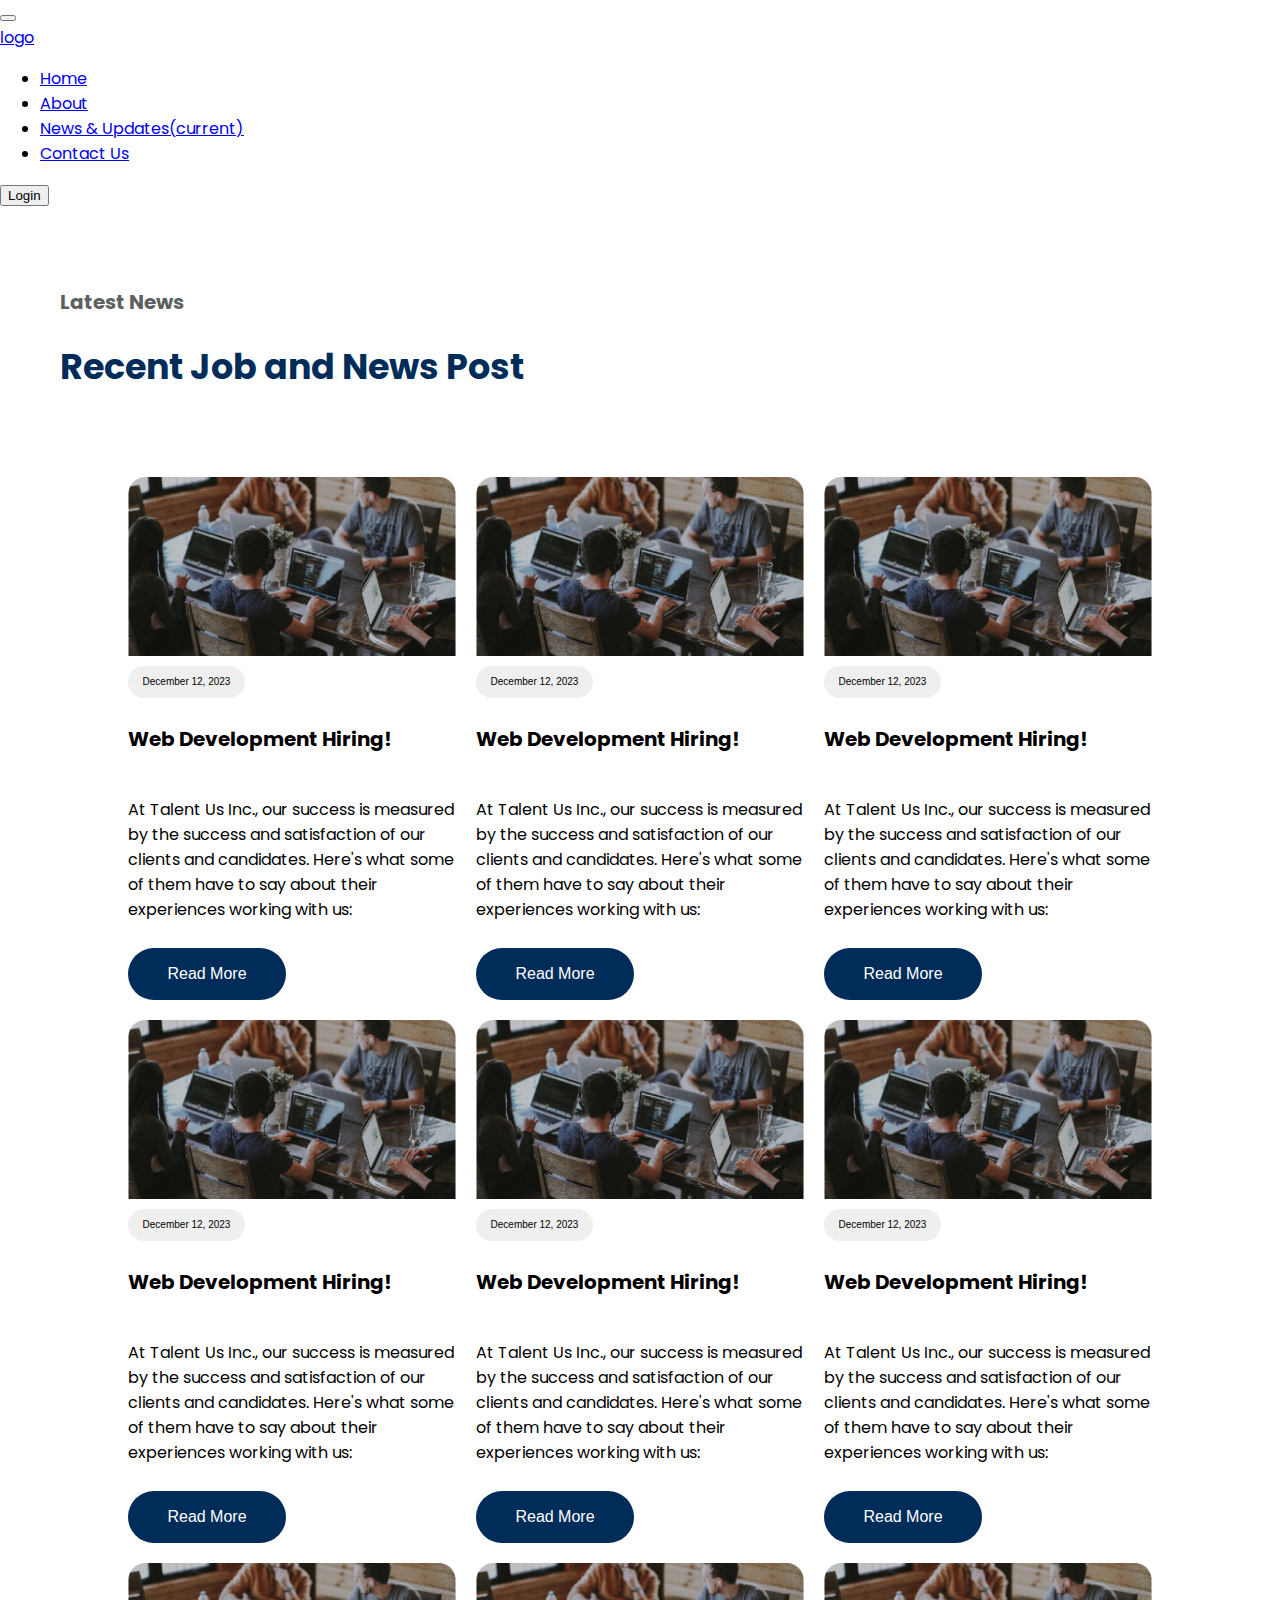
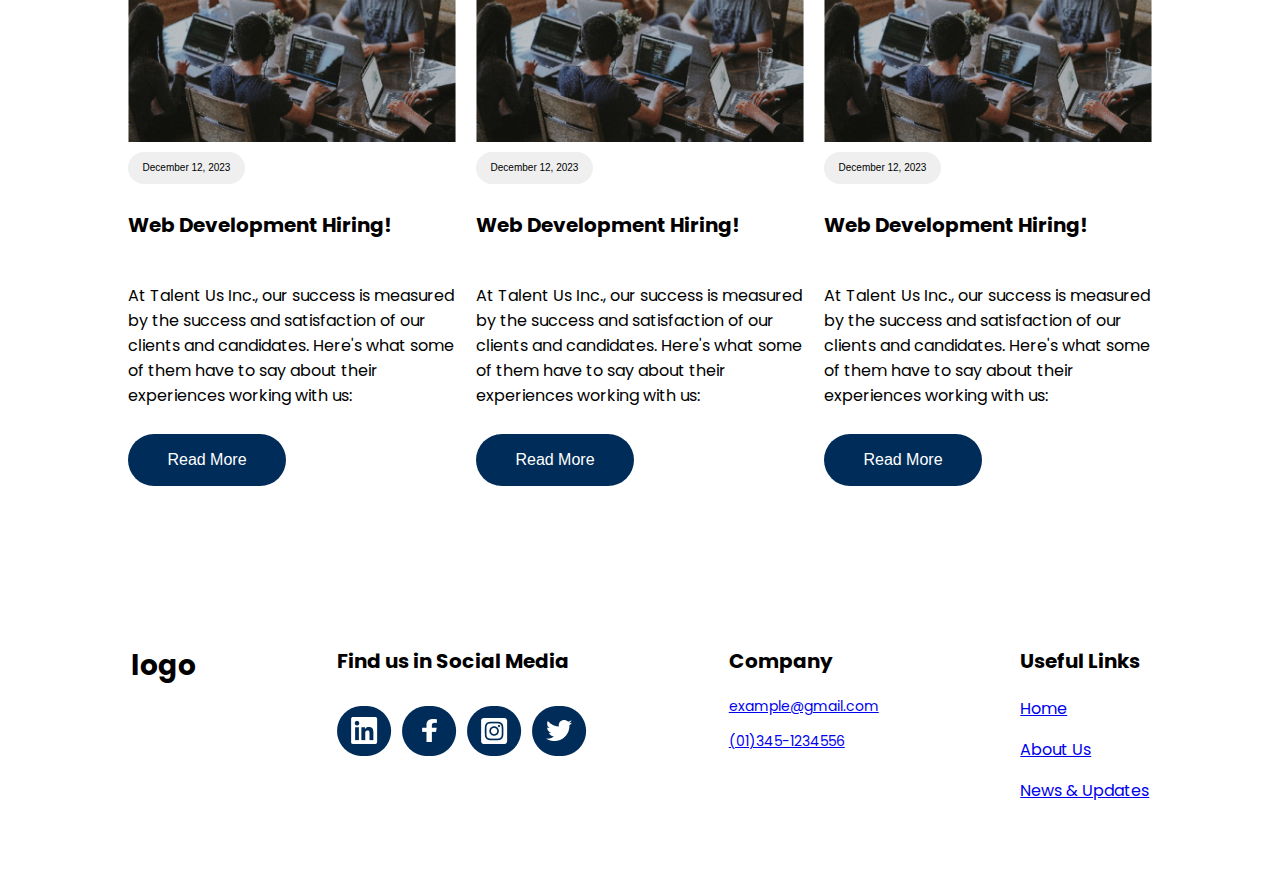
<file: newsAndUpdate.html>
<!DOCTYPE html>
<html lang="en">

<head>
    <meta charset="UTF-8">
    <meta name="viewport" content="width=device-width, initial-scale=1.0">
    <link rel="stylesheet" href="https://cdn.jsdelivr.net/npm/bootstrap@4.6.2/dist/css/bootstrap.min.css"
        integrity="sha384-xOolHFLEh07PJGoPkLv1IbcEPTNtaed2xpHsD9ESMhqIYd0nLMwNLD69Npy4HI+N" crossorigin="anonymous">
    <link rel="stylesheet" href="style/newsAndUpdate.css">
    <link href="https://unpkg.com/aos@2.3.1/dist/aos.css" rel="stylesheet">
    <title>News and Updates</title>
</head>

<body>
    <header>
        <nav>
            <nav class="navbar navbar-expand-lg navbar-light bg-light">
                <button class="navbar-toggler" type="button" data-toggle="collapse" data-target="#navbarTogglerDemo01"
                    aria-controls="navbarTogglerDemo01" aria-expanded="false" aria-label="Toggle navigation">
                    <span class="navbar-toggler-icon"></span>
                </button>
                <div class="collapse navbar-collapse" id="navbarTogglerDemo01">
                    <div class="logo">
                        <a class="navbar-brand" href="#">logo</a>
                    </div>
                    <div class="nav-link">
                        <ul class="navbar-nav mr-auto mt-2 mt-lg-0">
                            <li class="nav-item active">
                                <a class="nav-link" href="index.html" id="notActive-link">Home</a>
                            </li>
                            <li class="nav-item">
                                <a class="nav-link" href="about.html" id="notActive-link">About</a>
                            </li>
                            <li class="nav-item">
                                <a class="nav-link" href="newsAndUpdate.html" id="active-link">News &
                                    Updates<span class="sr-only">(current)</span></a>
                            </li>
                            <li class="nav-item">
                                <a class="nav-link" href="contactUs.html" id="notActive-link">Contact Us</a>
                            </li>
                        </ul>
                    </div>
                    <div class="login-btn">
                        <button>Login</button>
                    </div>
                </div>
            </nav>
        </nav>
    </header>

    <section id="latest-news-page">
        <div class="title">
            <h3>Latest News</h3>
            <h1>Recent Job and News Post</h1>
        </div>
        <div class="latest-news-cards">
            <div class="card">
                <img src="assets/latest-news pic.jpg" alt="">
                <button class="btn-date">December 12, 2023</button>
                <h2>Web Development Hiring!</h2>
                <p>
                    At Talent Us Inc., our success is measured by the success and satisfaction of our clients and
                    candidates. Here's what some of them have to say about their experiences working with us:
                </p>
                <button class="btn-readMore">Read More</button>
            </div>
            <div class="card">
                <img src="assets/latest-news pic.jpg" alt="">
                <button class="btn-date">December 12, 2023</button>
                <h2>Web Development Hiring!</h2>
                <p>
                    At Talent Us Inc., our success is measured by the success and satisfaction of our clients and
                    candidates. Here's what some of them have to say about their experiences working with us:
                </p>
                <button class="btn-readMore">Read More</button>
            </div>
            <div class="card">
                <img src="assets/latest-news pic.jpg" alt="">
                <button class="btn-date">December 12, 2023</button>
                <h2>Web Development Hiring!</h2>
                <p>
                    At Talent Us Inc., our success is measured by the success and satisfaction of our clients and
                    candidates. Here's what some of them have to say about their experiences working with us:
                </p>
                <button class="btn-readMore">Read More</button>
            </div>
            <div class="card">
                <img src="assets/latest-news pic.jpg" alt="">
                <button class="btn-date">December 12, 2023</button>
                <h2>Web Development Hiring!</h2>
                <p>
                    At Talent Us Inc., our success is measured by the success and satisfaction of our clients and
                    candidates. Here's what some of them have to say about their experiences working with us:
                </p>
                <button class="btn-readMore">Read More</button>
            </div>
            <div class="card">
                <img src="assets/latest-news pic.jpg" alt="">
                <button class="btn-date">December 12, 2023</button>
                <h2>Web Development Hiring!</h2>
                <p>
                    At Talent Us Inc., our success is measured by the success and satisfaction of our clients and
                    candidates. Here's what some of them have to say about their experiences working with us:
                </p>
                <button class="btn-readMore">Read More</button>
            </div>
            <div class="card">
                <img src="assets/latest-news pic.jpg" alt="">
                <button class="btn-date">December 12, 2023</button>
                <h2>Web Development Hiring!</h2>
                <p>
                    At Talent Us Inc., our success is measured by the success and satisfaction of our clients and
                    candidates. Here's what some of them have to say about their experiences working with us:
                </p>
                <button class="btn-readMore">Read More</button>
            </div>
            <div class="card">
                <img src="assets/latest-news pic.jpg" alt="">
                <button class="btn-date">December 12, 2023</button>
                <h2>Web Development Hiring!</h2>
                <p>
                    At Talent Us Inc., our success is measured by the success and satisfaction of our clients and
                    candidates. Here's what some of them have to say about their experiences working with us:
                </p>
                <button class="btn-readMore">Read More</button>
            </div>
            <div class="card">
                <img src="assets/latest-news pic.jpg" alt="">
                <button class="btn-date">December 12, 2023</button>
                <h2>Web Development Hiring!</h2>
                <p>
                    At Talent Us Inc., our success is measured by the success and satisfaction of our clients and
                    candidates. Here's what some of them have to say about their experiences working with us:
                </p>
                <button class="btn-readMore">Read More</button>
            </div>
            <div class="card">
                <img src="assets/latest-news pic.jpg" alt="">
                <button class="btn-date">December 12, 2023</button>
                <h2>Web Development Hiring!</h2>
                <p>
                    At Talent Us Inc., our success is measured by the success and satisfaction of our clients and
                    candidates. Here's what some of them have to say about their experiences working with us:
                </p>
                <button class="btn-readMore">Read More</button>
            </div>
        </div>
    </section>

    <section id="home-footer-page">
        <div class="logo">
            <h1>logo</h1>
        </div>
        <div class="social-media">
            <h3>Find us in Social Media</h3>
            <div class="social-media-icon">
                <a href="#">
                    <img src="assets/indeed-footer.jpg" alt="">
                </a>
                <a href="#">
                    <img src="assets/fb-footer.jpg" alt="">
                </a>
                <a href="#">
                    <img src="assets/ig-footer.jpg" alt="">
                </a>
                <a href="#">
                    <img src="assets/twitter-footer.jpg" alt="">
                </a>

            </div>
        </div>
        <div class="company">
            <h3>Company</h3>
            <p><a href="#">example@gmail.com</a></p>
            <p><a href="#">(01)345-1234556</a></p>
        </div>
        <div class="useful-links">
            <h3>Useful Links</h3>
            <p><a href="index.html">Home</a></p>
            <p><a href="about.html">About Us</a></p>
            <p><a href="newsAndUpdate.html">News & Updates</a></p>
        </div>
    </section>


    <script src="https://ajax.googleapis.com/ajax/libs/jquery/3.5.1/jquery.min.js"></script>
    <script src="https://cdnjs.cloudflare.com/ajax/libs/popper.js/1.16.0/umd/popper.min.js"></script>
    <script src="https://maxcdn.bootstrapcdn.com/bootstrap/4.5.2/js/bootstrap.min.js"></script>
    <script src="https://unpkg.com/aos@2.3.1/dist/aos.js"></script>
    <script>
        AOS.init();
    </script>
</body>

</html>
</file>
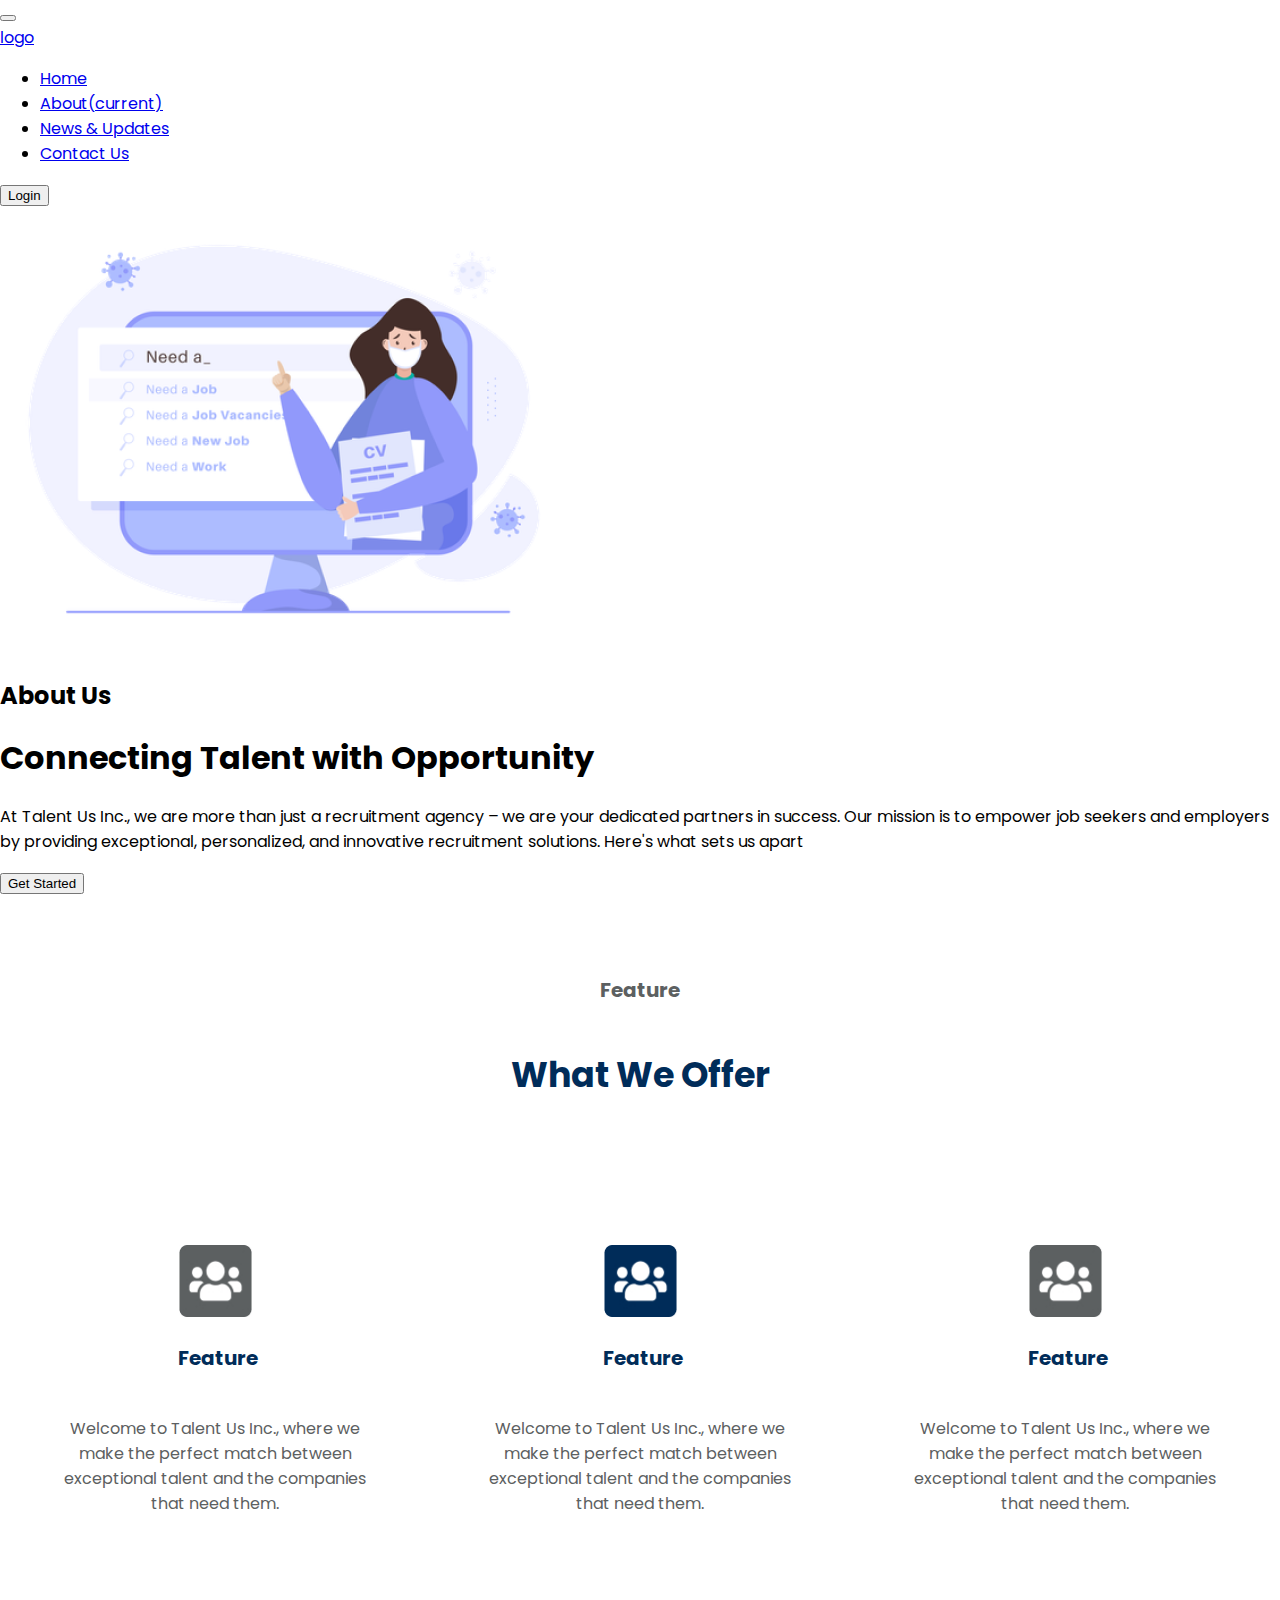
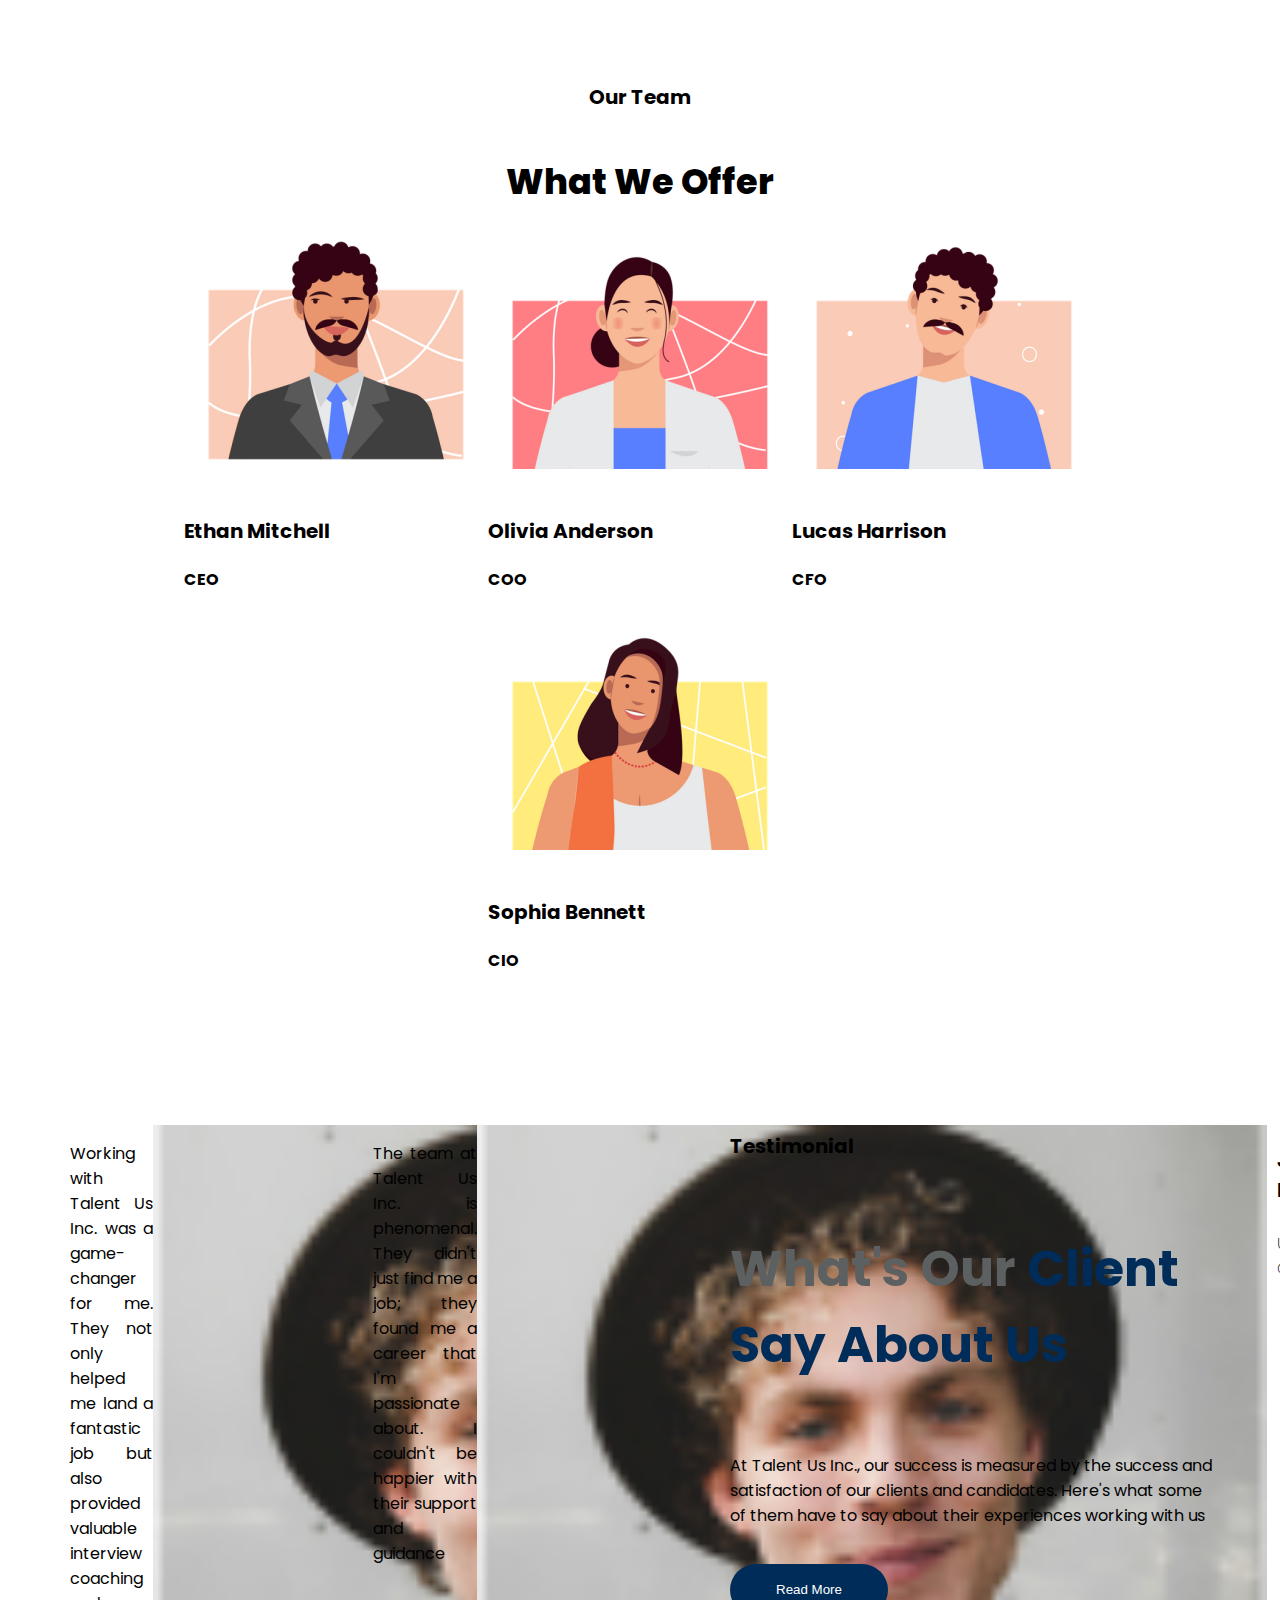
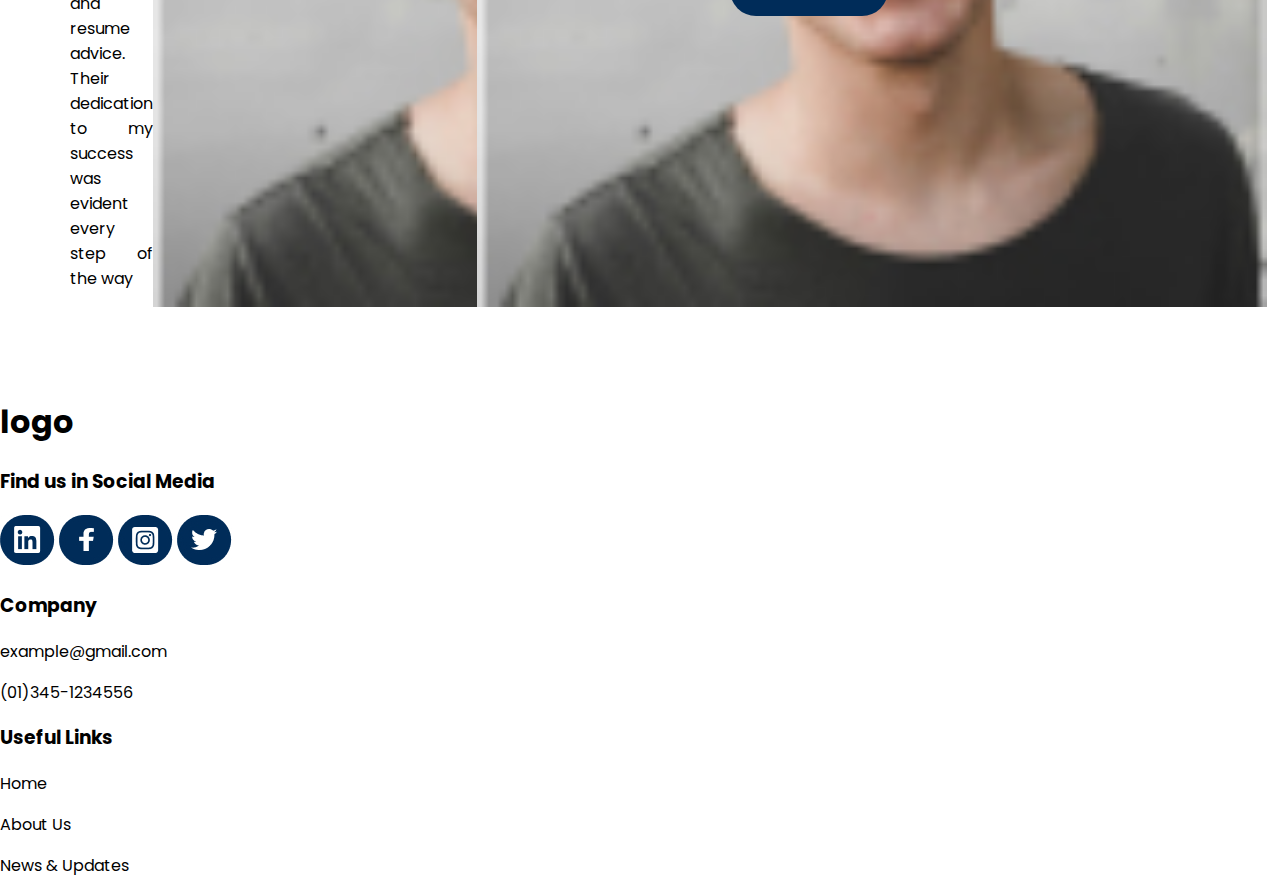
<file: pages/about.html>
<!DOCTYPE html>
<html lang="en">

<head>
    <meta charset="UTF-8">
    <meta name="viewport" content="width=device-width, initial-scale=1.0">
    <link rel="stylesheet" href="https://cdn.jsdelivr.net/npm/bootstrap@4.6.2/dist/css/bootstrap.min.css"
        integrity="sha384-xOolHFLEh07PJGoPkLv1IbcEPTNtaed2xpHsD9ESMhqIYd0nLMwNLD69Npy4HI+N" crossorigin="anonymous">
    <link rel="stylesheet" href="/style/about.css">
    <title>About Us</title>
</head>

<body>
    <header>
        <nav>
            <nav class="navbar navbar-expand-lg navbar-light bg-light">
                <button class="navbar-toggler" type="button" data-toggle="collapse" data-target="#navbarTogglerDemo01"
                    aria-controls="navbarTogglerDemo01" aria-expanded="false" aria-label="Toggle navigation">
                    <span class="navbar-toggler-icon"></span>
                </button>
                <div class="collapse navbar-collapse" id="navbarTogglerDemo01">
                    <div class="logo">
                        <a class="navbar-brand" href="#">logo</a>
                    </div>
                    <div class="nav-link">
                        <ul class="navbar-nav mr-auto mt-2 mt-lg-0">
                            <li class="nav-item active">
                                <a class="nav-link" href="/index.html" id="notActive-link">Home</a>
                            </li>
                            <li class="nav-item">
                                <a class="nav-link" href="/pages/about.html" id="active-link">About<span
                                        class="sr-only">(current)</span></a>
                            </li>
                            <li class="nav-item">
                                <a class="nav-link" href="/pages/newsAndUpdate.html" id="notActive-link">News &
                                    Updates</a>
                            </li>
                            <li class="nav-item">
                                <a class="nav-link" href="/pages/contactUs.html" id="notActive-link">Contact Us</a>
                            </li>
                        </ul>
                    </div>
                    <div class="login-btn">
                        <button>Login</button>
                    </div>
                </div>
            </nav>
        </nav>
    </header>

    <section id="aboutUs-page">
        <div class="aboutUs-img">
            <img src="/assets/aboutUs.png" alt="hero-image">
        </div>
        <div class="aboutUs-text">
            <h2>About Us</h2>
            <h1>Connecting Talent with <span>Opportunity</span></h1>
            <p>At Talent Us Inc., we are more than just a recruitment agency – we are your dedicated partners in
                success. Our mission is to empower job seekers and employers by providing exceptional, personalized,
                and innovative recruitment solutions. Here's what sets us apart</p>
            <div class="button">
                <button class="primary-color-btn">Get Started</button>
            </div>
        </div>
    </section>

    <section id="feature-page">
        <div class="feature-text">
            <h3>Feature</h3>
            <h1>What We Offer</h1>
        </div>
        <div class="feature-cards">
            <div class="cards">
                <img src="/assets/feature-image.jpg" alt="">
                <h2>Feature</h2>
                <p>Welcome to Talent Us Inc., where we make the perfect match between exceptional talent and the
                    companies that need them.</p>
            </div>
            <div class="cards" id="cards">
                <img src="/assets/primary-feature-image.jpg" alt="">
                <h2>Feature</h2>
                <p>Welcome to Talent Us Inc., where we make the perfect match between exceptional talent and the
                    companies that need them.</p>
            </div>
            <div class="cards">
                <img src="/assets/feature-image.jpg" alt="">
                <h2>Feature</h2>
                <p>Welcome to Talent Us Inc., where we make the perfect match between exceptional talent and the
                    companies that need them.</p>
            </div>
        </div>
    </section>

    <section id="whatWeOffer-page">
        <div class="whatWeOffer-text">
            <h3>Our Team</h3>
            <h1>What We Offer</h1>
        </div>
        <div class="whatWeoffer-cards">
            <div class="card">
                <img src="/assets/whatWeOffer-img1.jpg" alt="">
                <h3>Ethan Mitchell</h3>
                <h4>CEO</h4>
            </div>
            <div class="card">
                <img src="/assets/whatWeOffer-img2.jpg" alt="">
                <h3>Olivia Anderson</h3>
                <h4>COO</h4>
            </div>
            <div class="card">
                <img src="/assets/whatWeOffer-img3.jpg" alt="">
                <h3>Lucas Harrison</h3>
                <h4>CFO</h4>
            </div>
            <div class="card">
                <img src="/assets/whatWeOffer-img4.jpg" alt="">
                <h3>Sophia Bennett</h3>
                <h4>CIO</h4>
            </div>
        </div>
    </section>

    <section id="testimonial-page">
        <div class="testimonial-cards">
            <div class="card">
                <div class="paragraph">
                    <p>
                        Working with Talent Us Inc. was a game-changer for me. They not only helped me land a
                        fantastic
                        job but also provided valuable interview coaching and resume advice. Their dedication to my
                        success was evident every step of the way
                    </p>
                </div>
                <div class="infos">
                    <img src="/assets/testimonial-pic-cards.jpg" alt="">
                    <div class="name">
                        <h3>Juan Bautista</h3>
                        <h5>Upwork CEO</h5>
                    </div>
                </div>
            </div>
            <div class="card">
                <div class="paragraph">
                    <p>The team at Talent Us Inc. is phenomenal. They didn't just find me a job; they found me a
                        career that I'm passionate about. I couldn't be happier with their support and guidance</p>
                </div>
                <div class="infos">
                    <img src="/assets/testimonial-pic-cards.jpg" alt="">
                    <div class="name">
                        <h3>Juan Bautista</h3>
                        <h5>Upwork CEO</h5>
                    </div>
                </div>
            </div>
        </div>
        <div class="testimonial-text">
            <h2>Testimonial</h2>
            <h1>What's Our <span>Client Say About Us</span></h1>
            <p>At Talent Us Inc., our success is measured by the success and satisfaction of our clients and
                candidates. Here's what some of them have to say about their experiences working with us</p>
            <button>Read More</button>
        </div>
    </section>

    <section id="home-footer-page">
        <div class="logo">
            <h1>logo</h1>
        </div>
        <div class="social-media">
            <h3>Find us in Social Media</h3>
            <div class="social-media-icon">
                <img src="/assets/indeed-footer.jpg" alt="">
                <img src="/assets/fb-footer.jpg" alt="">
                <img src="/assets/ig-footer.jpg" alt="">
                <img src="/assets/twitter-footer.jpg" alt="">
            </div>
        </div>
        <div class="company">
            <h3>Company</h3>
            <p>example@gmail.com</p>
            <p>(01)345-1234556</p>
        </div>
        <div class="useful-links">
            <h3>Useful Links</h3>
            <p>Home</p>
            <p>About Us</p>
            <p>News & Updates</p>
        </div>
    </section>



    <script src="https://ajax.googleapis.com/ajax/libs/jquery/3.5.1/jquery.min.js"></script>
    <script src="https://cdnjs.cloudflare.com/ajax/libs/popper.js/1.16.0/umd/popper.min.js"></script>
    <script src="https://maxcdn.bootstrapcdn.com/bootstrap/4.5.2/js/bootstrap.min.js"></script>
</body>

</html>
</file>
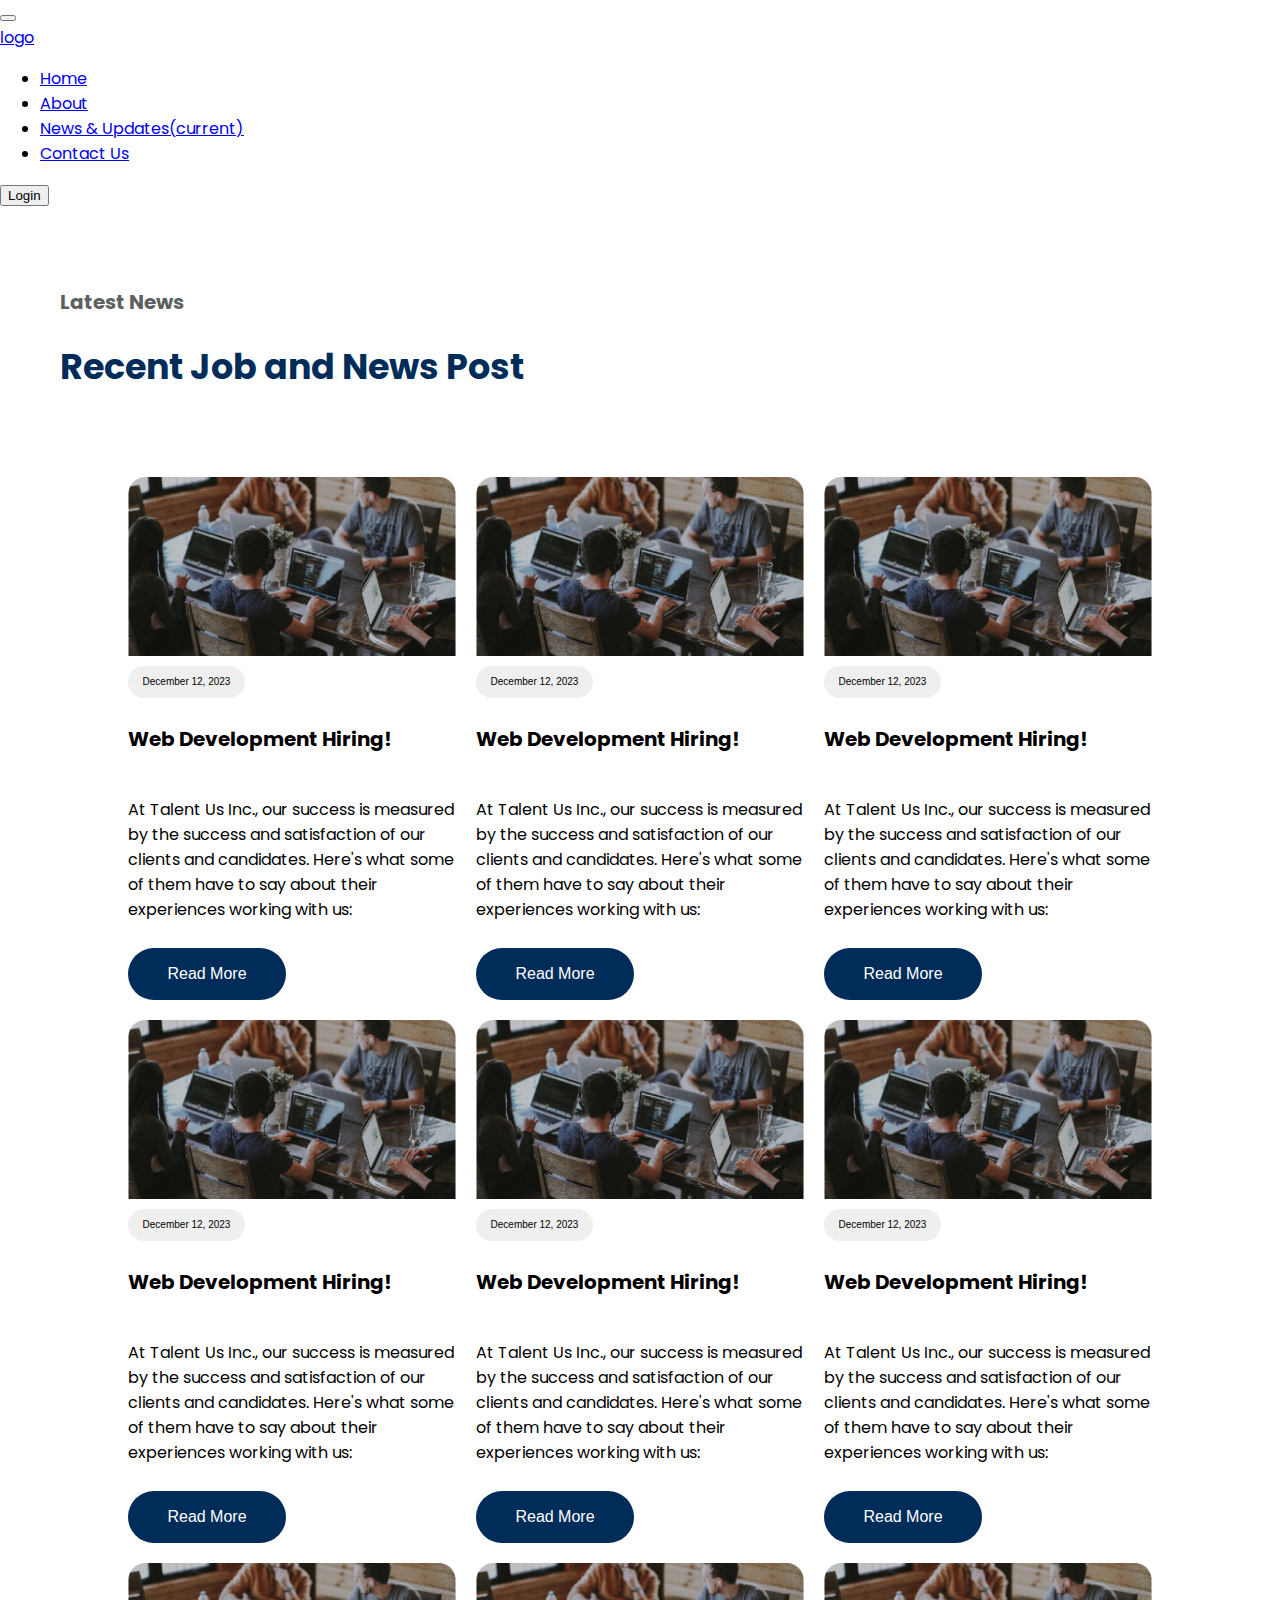
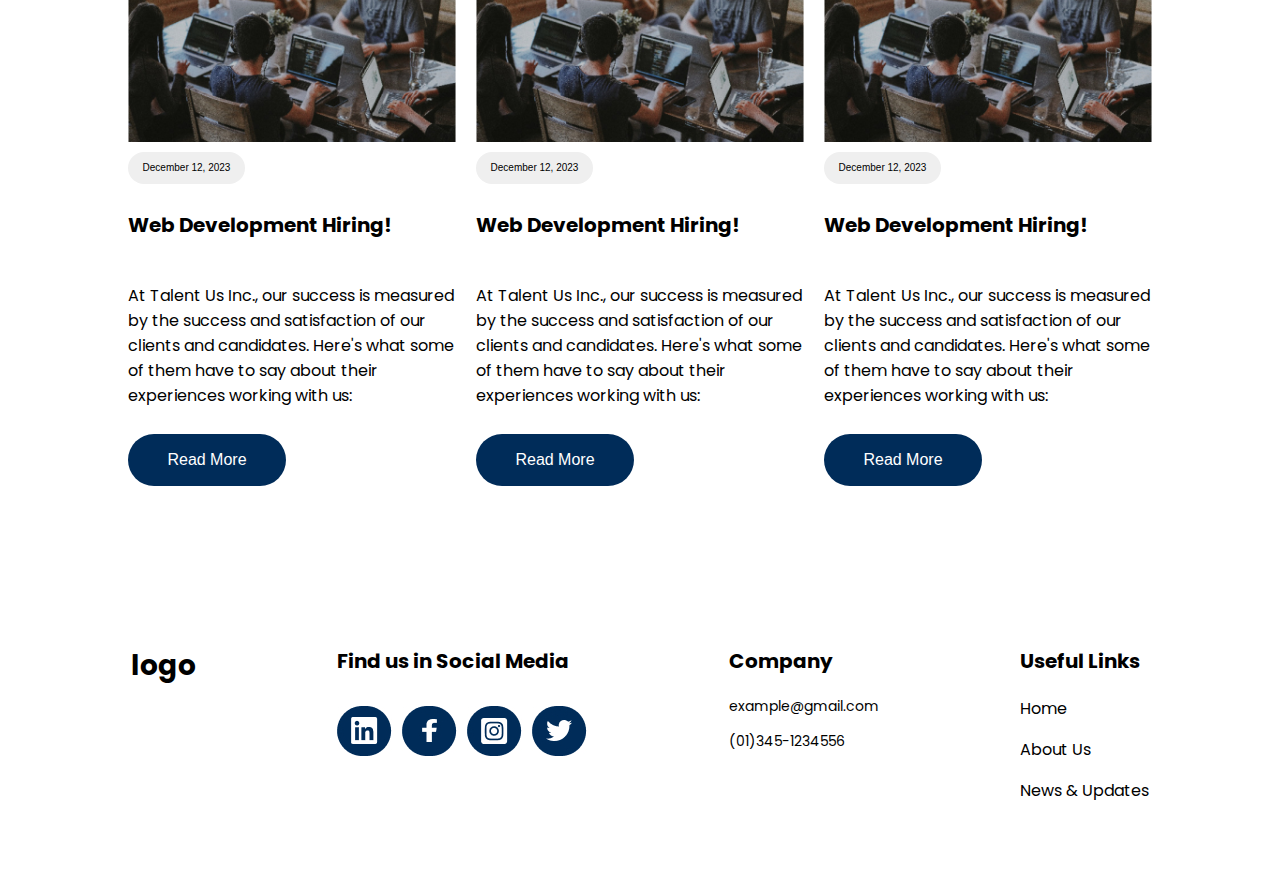
<file: pages/newsAndUpdate.html>
<!DOCTYPE html>
<html lang="en">

<head>
    <meta charset="UTF-8">
    <meta name="viewport" content="width=device-width, initial-scale=1.0">
    <link rel="stylesheet" href="https://cdn.jsdelivr.net/npm/bootstrap@4.6.2/dist/css/bootstrap.min.css"
        integrity="sha384-xOolHFLEh07PJGoPkLv1IbcEPTNtaed2xpHsD9ESMhqIYd0nLMwNLD69Npy4HI+N" crossorigin="anonymous">
    <link rel="stylesheet" href="/style/newsAndUpdate.css">
    <title>News and Updates</title>
</head>

<body>
    <header>
        <nav>
            <nav class="navbar navbar-expand-lg navbar-light bg-light">
                <button class="navbar-toggler" type="button" data-toggle="collapse" data-target="#navbarTogglerDemo01"
                    aria-controls="navbarTogglerDemo01" aria-expanded="false" aria-label="Toggle navigation">
                    <span class="navbar-toggler-icon"></span>
                </button>
                <div class="collapse navbar-collapse" id="navbarTogglerDemo01">
                    <div class="logo">
                        <a class="navbar-brand" href="#">logo</a>
                    </div>
                    <div class="nav-link">
                        <ul class="navbar-nav mr-auto mt-2 mt-lg-0">
                            <li class="nav-item active">
                                <a class="nav-link" href="/index.html" id="notActive-link">Home</a>
                            </li>
                            <li class="nav-item">
                                <a class="nav-link" href="/pages/about.html" id="notActive-link">About</a>
                            </li>
                            <li class="nav-item">
                                <a class="nav-link" href="/pages/newsAndUpdate.html" id="active-link">News &
                                    Updates<span class="sr-only">(current)</span></a>
                            </li>
                            <li class="nav-item">
                                <a class="nav-link" href="/pages/contactUs.html" id="notActive-link">Contact Us</a>
                            </li>
                        </ul>
                    </div>
                    <div class="login-btn">
                        <button>Login</button>
                    </div>
                </div>
            </nav>
        </nav>
    </header>

    <section id="latest-news-page">
        <div class="title">
            <h3>Latest News</h3>
            <h1>Recent Job and News Post</h1>
        </div>
        <div class="latest-news-cards">
            <div class="card">
                <img src="/assets/latest-news pic.jpg" alt="">
                <button class="btn-date">December 12, 2023</button>
                <h2>Web Development Hiring!</h2>
                <p>
                    At Talent Us Inc., our success is measured by the success and satisfaction of our clients and
                    candidates. Here's what some of them have to say about their experiences working with us:
                </p>
                <button class="btn-readMore">Read More</button>
            </div>
            <div class="card">
                <img src="/assets/latest-news pic.jpg" alt="">
                <button class="btn-date">December 12, 2023</button>
                <h2>Web Development Hiring!</h2>
                <p>
                    At Talent Us Inc., our success is measured by the success and satisfaction of our clients and
                    candidates. Here's what some of them have to say about their experiences working with us:
                </p>
                <button class="btn-readMore">Read More</button>
            </div>
            <div class="card">
                <img src="/assets/latest-news pic.jpg" alt="">
                <button class="btn-date">December 12, 2023</button>
                <h2>Web Development Hiring!</h2>
                <p>
                    At Talent Us Inc., our success is measured by the success and satisfaction of our clients and
                    candidates. Here's what some of them have to say about their experiences working with us:
                </p>
                <button class="btn-readMore">Read More</button>
            </div>
            <div class="card">
                <img src="/assets/latest-news pic.jpg" alt="">
                <button class="btn-date">December 12, 2023</button>
                <h2>Web Development Hiring!</h2>
                <p>
                    At Talent Us Inc., our success is measured by the success and satisfaction of our clients and
                    candidates. Here's what some of them have to say about their experiences working with us:
                </p>
                <button class="btn-readMore">Read More</button>
            </div>
            <div class="card">
                <img src="/assets/latest-news pic.jpg" alt="">
                <button class="btn-date">December 12, 2023</button>
                <h2>Web Development Hiring!</h2>
                <p>
                    At Talent Us Inc., our success is measured by the success and satisfaction of our clients and
                    candidates. Here's what some of them have to say about their experiences working with us:
                </p>
                <button class="btn-readMore">Read More</button>
            </div>
            <div class="card">
                <img src="/assets/latest-news pic.jpg" alt="">
                <button class="btn-date">December 12, 2023</button>
                <h2>Web Development Hiring!</h2>
                <p>
                    At Talent Us Inc., our success is measured by the success and satisfaction of our clients and
                    candidates. Here's what some of them have to say about their experiences working with us:
                </p>
                <button class="btn-readMore">Read More</button>
            </div>
            <div class="card">
                <img src="/assets/latest-news pic.jpg" alt="">
                <button class="btn-date">December 12, 2023</button>
                <h2>Web Development Hiring!</h2>
                <p>
                    At Talent Us Inc., our success is measured by the success and satisfaction of our clients and
                    candidates. Here's what some of them have to say about their experiences working with us:
                </p>
                <button class="btn-readMore">Read More</button>
            </div>
            <div class="card">
                <img src="/assets/latest-news pic.jpg" alt="">
                <button class="btn-date">December 12, 2023</button>
                <h2>Web Development Hiring!</h2>
                <p>
                    At Talent Us Inc., our success is measured by the success and satisfaction of our clients and
                    candidates. Here's what some of them have to say about their experiences working with us:
                </p>
                <button class="btn-readMore">Read More</button>
            </div>
            <div class="card">
                <img src="/assets/latest-news pic.jpg" alt="">
                <button class="btn-date">December 12, 2023</button>
                <h2>Web Development Hiring!</h2>
                <p>
                    At Talent Us Inc., our success is measured by the success and satisfaction of our clients and
                    candidates. Here's what some of them have to say about their experiences working with us:
                </p>
                <button class="btn-readMore">Read More</button>
            </div>
        </div>
    </section>

    <section id="home-footer-page">
        <div class="logo">
            <h1>logo</h1>
        </div>
        <div class="social-media">
            <h3>Find us in Social Media</h3>
            <div class="social-media-icon">
                <img src="/assets/indeed-footer.jpg" alt="">
                <img src="/assets/fb-footer.jpg" alt="">
                <img src="/assets/ig-footer.jpg" alt="">
                <img src="/assets/twitter-footer.jpg" alt="">
            </div>
        </div>
        <div class="company">
            <h3>Company</h3>
            <p>example@gmail.com</p>
            <p>(01)345-1234556</p>
        </div>
        <div class="useful-links">
            <h3>Useful Links</h3>
            <p>Home</p>
            <p>About Us</p>
            <p>News & Updates</p>
        </div>
    </section>

    <script src="https://ajax.googleapis.com/ajax/libs/jquery/3.5.1/jquery.min.js"></script>
    <script src="https://cdnjs.cloudflare.com/ajax/libs/popper.js/1.16.0/umd/popper.min.js"></script>
    <script src="https://maxcdn.bootstrapcdn.com/bootstrap/4.5.2/js/bootstrap.min.js"></script>
</body>

</html>
</file>
<file: style/style.css>
@import url("https://fonts.googleapis.com/css2?family=Poppins:ital,wght@0,100;0,200;0,300;0,400;0,500;0,600;0,700;0,800;0,900;1,100;1,200;1,300;1,400;1,500;1,600;1,700;1,800;1,900&display=swap");
@import url("https://fonts.googleapis.com/css2?family=Montserrat:ital,wght@0,100..900;1,100..900&display=swap");

:root {
  --primary-color: #002c59;
  --secondary-color: #5c6061;
  --tertiary-color: #ffffff;
}

body,
html {
  background-color: var(--tertiary-color);
  font-family: "Poppins", sans-serif;
  padding: 0;
  margin: 0;
}

/*HERO PAGE */
#hero-page {
  max-width: 1440px;
  margin: 0 auto; /* Centers the section horizontally */
  display: flex;
  justify-content: center;
  width: 100%;
  padding: 60px;
  gap: 80px;
}

#hero-page .hero-text {
  padding-top: 100px;
  display: flex;
  flex-direction: column;
  width: 50%;
  gap: 30px;
}

#hero-page .hero-text h2 {
  color: var(--secondary-color);
  font-size: 20px;
}

#hero-page .hero-text h1 {
  width: 100%;
  font-size: 50px;
  font-weight: bold;
  color: var(--secondary-color);
}

#hero-page .hero-text span {
  width: 100%;
  font-size: 50px;
  font-weight: bold;
  color: var(--primary-color);
}

#hero-page .hero-text p {
  color: var(--secondary-color);
  font-size: 16px;
}

#hero-page .hero-text button {
  width: 158px;
  height: 52px;
  border-radius: 30px;
  border: none;
  font-size: 16px;
}

#hero-page .hero-text .primary-color-btn {
  background-color: var(--primary-color);
  color: var(--tertiary-color);
}

#hero-page .hero-text .primary-color-btn:hover {
  background-color: var(--secondary-color);
}

#hero-page .hero-text .tertiary-color-btn {
  background-color: var(--tertiary-color);
  color: var(--primary-color);
  border: 1px solid var(--primary-color);
}

#hero-page .hero-text .tertiary-color-btn:hover {
  background-color: var(--secondary-color);
  color: var(--tertiary-color);
}

#hero-page .hero-img {
  width: 50%;
}

/*ABOUT US PAGE */
#aboutUs-page {
  max-width: 1440px;
  margin: auto;
  padding: 60px;
  display: flex;
}

#aboutUs-page .aboutUs-text {
  width: 50%;
  display: flex;
  flex-direction: column;
  justify-content: center;
  gap: 20px;
}

#aboutUs-page .aboutUs-text h2 {
  color: var(--secondary-color);
  font-size: 20px;
}

#aboutUs-page .aboutUs-text h1 {
  font-size: 50px;
  font-weight: bold;
  color: var(--secondary-color);
}

#aboutUs-page .aboutUs-text span {
  font-size: 50px;
  font-weight: bold;

  color: var(--primary-color);
}

#aboutUs-page .aboutUs-text p {
  color: var(--secondary-color);
  font-size: 16px;
}

#aboutUs-page .aboutUs-text button {
  width: 158px;
  height: 52px;
  border-radius: 30px;
  border: none;
  font-size: 16px;
}
#aboutUs-page .aboutUs-text button:hover {
  background-color: var(--secondary-color);
}

#aboutUs-page .aboutUs-text .primary-color-btn {
  background-color: var(--primary-color);
  color: var(--tertiary-color);
}

#aboutUs-page .aboutUs-img {
  width: 50%;
}

#aboutUs-page .aboutUs-img img {
  width: 100%;
}

/*COLLAB SITES PAGE*/
#collab-sites-page {
  max-width: 1440px;
  margin: auto;
  padding: 60px;
}

#collab-sites-page .collab-sites {
  display: flex;
  justify-content: space-around;
  flex-wrap: wrap;
  gap: 20px;
}

#collab-sites-page .collab-sites img {
  width: 246px;
  height: 60px;
}

/*VIDEO PAGE*/
#video-page {
  max-width: 1440px;
  margin: auto;
  padding: 60px;
  height: 800px;
}

#video-page .video {
  width: 100%;
  height: 100%;
}

/*LATEST NEWS PAGE*/
#latest-news-page {
  max-width: 1440px;
  margin: auto;
  padding: 60px;
  display: flex;
  flex-direction: column;
  gap: 60px;
}

#latest-news-page .title h3 {
  font-size: 20px;
  color: var(--secondary-color);
}

#latest-news-page .title h1 {
  font-size: 35px;
  font-weight: bold;
  color: var(--primary-color);
}

#latest-news-page .latest-news-cards {
  display: grid;
  grid-template-columns: repeat(3, 1fr);
  gap: 10px;
}

#latest-news-page .latest-news-cards .card {
  width: 349px;
  height: 543px;
  display: flex;
  flex-direction: column;
  gap: 10px;
  border: none;
}

#latest-news-page .latest-news-cards .card .btn-date {
  width: 117px;
  height: 32px;
  font-size: 10px;
  border-radius: 30px;
  border: none;
}

#latest-news-page .latest-news-cards .card h2 {
  font-size: 20px;
}

#latest-news-page .latest-news-cards .card p {
  font-size: 16px;
}

#latest-news-page .latest-news-cards .card .btn-readMore {
  width: 158px;
  height: 52px;
  font-size: 16px;
  border-radius: 30px;
  border: none;
  background-color: var(--primary-color);
  color: var(--tertiary-color);
}

#latest-news-page .latest-news-cards .card .btn-readMore:hover {
  background-color: var(--secondary-color);
}

/*CONTACT US PAGE*/
#contact-us-page {
  max-width: 1440px;
  margin: auto;
  padding: 60px;
}

#contact-us-page .contact-us {
  background-color: var(--secondary-color);
  display: flex;
  width: 100%;
  padding: 100px 20px;
  align-items: center;
  justify-content: space-around;
  border-radius: 18px;
}

#contact-us-page .contact-us button {
  width: 158px;
  height: 52px;
  background-color: var(--primary-color);
  color: var(--tertiary-color);
  border-radius: 30px;
  border: none;
  font-size: 16px;
}

#contact-us-page .contact-us button:hover {
  background-color: var(--tertiary-color);
  color: var(--primary-color);
}

#contact-us-page .contact-us h1 {
  width: 75%;
  font-size: 40px;
  font-weight: bold;
  color: var(--tertiary-color);
}

/* For tablets and smaller desktop screens */
/*NAVIGATION BAR*/
@media only screen and (max-width: 990px) {
  /*HERO PAGE*/
  #hero-page {
    display: flex;
    flex-direction: column;
    width: 100%;
  }

  #hero-page .hero-text {
    width: 100%;
  }

  #hero-page .hero-img {
    width: 100%;
    display: flex;
    flex-direction: column;
    justify-content: center;
    align-items: center;
  }

  #hero-page .hero-img img {
    width: 650px;
  }

  /*ABOUT US PAGE*/

  #aboutUs-page {
    display: flex;
    flex-direction: column;
    padding: 60px;
  }

  #aboutUs-page .aboutUs-img {
    width: 100%;
  }

  #aboutUs-page .aboutUs-img img {
    width: 100%;
  }

  #aboutUs-page .aboutUs-text {
    width: 100%;
  }

  /*COLLAB SITES PAGE*/
  #collab-sites-page {
    padding: 60px;
    margin-top: 30px;
  }

  /*VIDEO PAGE*/
  #video-page .video img {
    width: 100%;
  }

  /*LATEST NEWS PAGE*/
  #latest-news-page {
    margin-top: 50px;
    padding: 60px;
    gap: 20px;
  }

  #latest-news-page .latest-news-cards {
    display: grid;
    grid-template-columns: repeat(2, 1fr);
  }

  #latest-news-page .latest-news-cards .card {
    width: 320px;
    height: 543px;
  }

  /*CONTACT US PAGE*/
  #contact-us-page {
    display: flex;
    flex-direction: column;
    padding: 60px;
  }

  #contact-us-page .contact-us button {
    width: 200px;
  }

  #contact-us-page .contact-us h1 {
    text-align: center;
    font-size: 35px;
    width: 100%;
  }

  #contact-us-page .contact-us {
    display: flex;
    flex-direction: column;
    gap: 30px;
  }
}

/* For mobile devices */
@media only screen and (max-width: 600px) {
  /*HERO PAGE*/
  #hero-page {
    display: flex;
    flex-direction: column;
    width: 100%;
    padding: 10px;
  }

  #hero-page .hero-text {
    width: 100%;
  }

  #hero-page .hero-img {
    width: 100%;
  }

  #hero-page .hero-img img {
    width: 100%;
  }

  /*ABOUT US PAGE*/

  #aboutUs-page {
    display: flex;
    flex-direction: column;
    padding: 10px;
  }

  #aboutUs-page .aboutUs-img {
    width: 100%;
  }

  #aboutUs-page .aboutUs-img img {
    width: 100%;
  }

  #aboutUs-page .aboutUs-text {
    width: 100%;
  }

  /*COLLAB SITES PAGE*/
  #collab-sites-page {
    padding: 10px;
    margin-top: 30px;
  }

  /*VIDEO PAGE*/
  #video-page {
    margin-top: 40px;
    padding: 10px;
  }
  #video-page .video img {
    width: 100%;
  }

  /*LATEST NEWS PAGE*/
  #latest-news-page {
    margin-top: 50px;
    padding: 10px;
    gap: 20px;
    align-items: center;
  }

  #latest-news-page .latest-news-cards {
    display: grid;
    grid-template-columns: repeat(2, 1fr);
  }

  #latest-news-page .latest-news-cards .card {
    width: 320px;
    height: 543px;
  }

  #latest-news-page .latest-news-cards {
    display: flex;
    flex-direction: column;
    width: auto;
    height: auto;
  }

  #latest-news-page .latest-news-cards .card .btn-readMore {
    width: 110px;
    height: 40px;
    font-size: 14px;
  }

  /*CONTACT US PAGE*/
  #contact-us-page {
    display: flex;
    flex-direction: column;
    padding: 10px;
  }

  #contact-us-page .contact-us {
    padding: 50px 10px;
  }

  #contact-us-page .contact-us button {
    width: 200px;
  }

  #contact-us-page .contact-us h1 {
    text-align: center;
    width: 100%;
    font-size: 30px;
  }

  #contact-us-page .contact-us {
    display: flex;
    flex-direction: column;
    gap: 30px;
  }
}
</file>
<file: style/about.css>
@import url("https://fonts.googleapis.com/css2?family=Poppins:ital,wght@0,100;0,200;0,300;0,400;0,500;0,600;0,700;0,800;0,900;1,100;1,200;1,300;1,400;1,500;1,600;1,700;1,800;1,900&display=swap");
@import url("https://fonts.googleapis.com/css2?family=Montserrat:ital,wght@0,100..900;1,100..900&display=swap");

:root {
  --primary-color: #002c59;
  --secondary-color: #5c6061;
  --tertiary-color: #ffffff;
}

body,
html {
  background-color: var(--tertiary-color);
  font-family: "Poppins", sans-serif;
  padding: 0;
  margin: 0;
}



/*FEATURE PAGE*/
#feature-page {
  max-width: 1440px;
  margin: auto;
  padding: 60px;
  display: flex;
  flex-direction: column;
  align-items: center;
  gap: 60px;
}

#feature-page .feature-text {
  display: flex;
  flex-direction: column;
  align-items: center;
}

#feature-page .feature-text h3 {
  font-size: 20px;
  color: var(--secondary-color);
}

#feature-page .feature-text h1 {
  font-size: 35px;
  color: var(--primary-color);
  font-weight: bold;
}

#feature-page .feature-cards {
  display: grid;
  grid-template-columns: repeat(3, 1fr);
  align-items: center;
}

#feature-page .feature-cards .cards {
  width: 305px;
  height: 237px;
  gap: 10px;
  margin: 60px;
}

#feature-page .feature-cards .cards:hover {
  background-color: #f0f0f0;
  color: #333;
}

#feature-page .feature-cards .cards {
  display: flex;
  flex-direction: column;
  align-items: center;
}

#feature-page .feature-cards .cards img {
  width: 73px;
  height: 73px;
}

#feature-page .feature-cards .cards h2 {
  font-size: 20px;
  width: 75px;
  height: 30px;
  text-align: center;
  color: var(--primary-color);
}

#feature-page .feature-cards .cards p {
  font-size: 16px;
  width: 305px;
  height: 95px;
  text-align: center;
  color: var(--secondary-color);
}

/* What we offer Page*/
#whatWeOffer-page {
  max-width: 1440px;
  margin: auto;
  padding: 60px;
  display: flex;
  flex-direction: column;
}

#whatWeOffer-page .whatWeOffer-text {
  display: flex;
  flex-direction: column;
  justify-content: center;
  align-items: center;
}

#whatWeOffer-page .whatWeOffer-text h3 {
  font-size: 20px;
}

#whatWeOffer-page .whatWeOffer-text h1 {
  font-size: 35px;
  font-weight: 800;
}

#whatWeOffer-page .whatWeoffer-cards {
  display: flex;
  justify-content: center;
  align-items: center;
  flex-wrap: wrap;
}

#whatWeOffer-page .whatWeoffer-cards .card {
  border: none;
  align-items: center;
}

#whatWeOffer-page .whatWeoffer-cards .card img {
  width: 304px;
  height: 237px;
  padding-bottom: 20px;
}

#whatWeOffer-page .whatWeoffer-cards .card h3 {
  font-size: 20px;
}

#whatWeOffer-page .whatWeoffer-cards .card h4 {
  font-size: 16px;
}

/*TESTIMONIAL PAGE*/
#testimonial-page {
  max-width: 1440px;
  margin: auto;
  padding: 60px;
  display: flex;
  gap: 90px;
}

#testimonial-page .testimonial-cards {
  display: flex;
  width: 50%;
}

#testimonial-page .testimonial-cards .card {
  display: flex;
  width: 326px;
  border: none;
  margin: 10px;
}

#testimonial-page .testimonial-cards .card .paragraph {
  text-align: justify;
}

#testimonial-page .testimonial-cards .card .paragraph p {
  font-size: 16px;
}

#testimonial-page .testimonial-cards .card .infos {
  display: flex;
  gap: 10px;
}

#testimonial-page .testimonial-cards .card .infos {
  display: flex;
  gap: 10px;
}

#testimonial-page .testimonial-cards .card .infos img {
  width: auto;
  height: auto;
}

#testimonial-page .testimonial-cards .card .infos h3 {
  font-size: 20px;
}

#testimonial-page .testimonial-cards .card .infos h5 {
  font-size: 16px;
  font-weight: 200;
}

#testimonial-page .testimonial-text {
  display: flex;
  flex-direction: column;
  width: 50%;
  gap: 20px;
}

#testimonial-page .testimonial-text h2 {
  font-size: 20px;
}

#testimonial-page .testimonial-text h1 {
  font-size: 50px;
  font-weight: bold;
  color: var(--secondary-color);
}

#testimonial-page .testimonial-text span {
  font-size: 50px;
  font-weight: bold;
  color: var(--primary-color);
}

#testimonial-page .testimonial-text p {
  font-size: 16px;
}

#testimonial-page .testimonial-text button {
  width: 158px;
  height: 52px;
  border-radius: 30px;
  border: none;
  background-color: var(--primary-color);
  color: var(--tertiary-color);
}

#testimonial-page .testimonial-text button:hover {
  background-color: var(--secondary-color);
}

/* For tablets and smaller desktop screens */
/*NAVIGATION BAR*/
@media only screen and (max-width: 900px) {
  .navbar-collapse {
    display: inline;
    padding: 0px 10px 0px 10px;
  }

  nav .nav-link ul {
    gap: 0px;
  }

  .login-btn button {
    background-color: var(--primary-color);
    font-size: 15px;
    font-weight: 500;
    color: var(--tertiary-color);
    width: 100x;
    height: 30px;
    border-radius: 6px;
    margin-left: 12px;
  }

  

  /*FEATURE PAGE*/
  #feature-page {
    padding: 60px;
  }

  #feature-page .feature-cards {
    display: grid;
    grid-template-columns: repeat(2, 1fr);
  }

  #feature-page .feature-cards .cards {
    width: 305px;
    height: 237px;
    margin: 20px;
  }

  /* What we offer Page*/
  #whatWeOffer-page {
    margin-top: 50px;
  }

  /*TESTIMONIAL PAGE*/
  #testimonial-page {
    display: flex;
    flex-direction: column;
  }

  #testimonial-page .testimonial-cards {
    width: 100%;
  }

  #testimonial-page .testimonial-text {
    width: 100%;
  }
}

/* For mobile devices */
@media only screen and (max-width: 600px) {
  .navbar-collapse {
    display: inline;
    padding: 0px 10px 0px 10px;
  }

  nav .nav-link ul {
    gap: 0px;
  }

  .login-btn button {
    background-color: var(--primary-color);
    font-size: 15px;
    font-weight: 500;
    color: var(--tertiary-color);
    width: 100x;
    height: 30px;
    border-radius: 6px;
    margin-left: 12px;
  }

  

  /*FEATURE PAGE*/
  #feature-page {
    padding: 10px;
  }

  #feature-page .feature-cards {
    display: grid;
    grid-template-columns: repeat(1, 1fr);
  }

  #feature-page .feature-text h3 {
    font-size: 18px;
  }
  
  #feature-page .feature-text h1 {
    font-size: 30px;
  }

  #feature-page .feature-cards .cards h2 {
    font-size: 18px;
  }
  
  #feature-page .feature-cards .cards p {
    font-size: 14px;
  }
  

  /* What we offer Page*/
  #whatWeOffer-page {
    margin-top: 50px;
    padding: 10px;
  }

  /*TESTIMONIAL PAGE*/
  #testimonial-page {
    padding: 10px;
    display: flex;
    flex-direction: column;
  }

  #testimonial-page .testimonial-cards {
    width: 100%;
    display: flex;
    flex-direction: column;
  }

  #testimonial-page .testimonial-text {
    width: 100%;
  }
}
</file>
<file: style/contactUs.css>
@import url("https://fonts.googleapis.com/css2?family=Poppins:ital,wght@0,100;0,200;0,300;0,400;0,500;0,600;0,700;0,800;0,900;1,100;1,200;1,300;1,400;1,500;1,600;1,700;1,800;1,900&display=swap");
@import url("https://fonts.googleapis.com/css2?family=Montserrat:ital,wght@0,100..900;1,100..900&display=swap");

:root {
  --primary-color: #002c59;
  --secondary-color: #5c6061;
  --tertiary-color: #ffffff;
}

body,
html {
  background-color: var(--tertiary-color);
  font-family: "Poppins", sans-serif;
  padding: 0;
  margin: 0;
}

/*NAVIGATION BAR*/
.navbar {
  padding: 0px;
  font-family: "Montserrat", sans-serif;
  font-weight: 500;
  font-size: 15px;
  max-width: 1440px;
  margin: 0 auto; /* Centers the section horizontally */
}

.navbar-collapse {
  display: flex;
  justify-content: space-between;
  padding: 30px 60px 30px 60px;
  width: 1440px;
  height: 89px;
}

.navbar-brand {
  font: 29px;
}

#active-link {
  color: var(--primary-color);
  text-decoration: underline;
}

#notActive-link {
  color: var(--secondary-color);
}

nav .nav-link ul {
  gap: 40px;
}

.login-btn button {
  background-color: var(--primary-color);
  font-size: 15px;
  font-weight: 500;
  color: var(--tertiary-color);
  width: 130px;
  height: 40px;
  border-radius: 6px;
  margin-right: 100px;
}

.login-btn button:hover {
  background-color: var(--secondary-color);
}

/*Get in touch page*/
#getInTouch-page {
  max-width: 1440px;
  margin: auto;
  padding: 60px;
  display: flex;
}

#getInTouch-page .image {
  width: 50%;
}

#getInTouch-page .image img {
  width: 100%;
}

#getInTouch-page .form {
  width: 50%;
}

#getInTouch-page .form form {
  display: flex;
  flex-wrap: wrap;
  gap: 10px;
}

#getInTouch-page .form h1 {
  font-size: 35px;
  font-weight: bold;
  color: var(--primary-color);
  margin-bottom: 20px;
}

#getInTouch-page .form #fullname {
  width: 48%;
  height: 62px;
  border-radius: 30px;
  border: 1px solid black;
  font-size: 16px;
  padding: 20px;
  margin-right: 10px;
}

#getInTouch-page .form #subject {
  width: 48%;
  height: 62px;
  border-radius: 30px;
  border: 1px solid black;
  font-size: 16px;
  padding: 20px;
}

#getInTouch-page .form #email {
  width: 100%;
  height: 62px;
  border-radius: 30px;
  border: 1px solid black;
  font-size: 16px;
  padding: 20px;
}

#getInTouch-page .form #message {
  text-align: start;
  width: 100%;
  height: 270px;
  border-radius: 30px;
  border: 1px solid black;
  font-size: 16px;
  padding-left: 20px;
}

#getInTouch-page .form button {
  width: 158px;
  height: 52px;
  border-radius: 30px;
  border: none;
  background-color: var(--primary-color);
  color: var(--tertiary-color);
  align-self: self-end;
}

#getInTouch-page .form button:hover {
  background-color: var(--secondary-color);
}

/*Contact cards page*/
#contactUs-cards {
  max-width: 1440px;
  margin: auto;
  padding: 60px;
}

#contactUs-cards .cards {
  display: flex;
  justify-content: center;
  gap: 50px;
  flex-wrap: wrap;
}

#contactUs-cards .cards .card {
  width: 271px;
  height: 322px;
  display: flex;
  align-items: center;
  justify-content: center;
  border-radius: 18px;
  border: 1px solid black;
  gap: 10px;
  padding: 20px;
}

#contactUs-cards .cards .card:hover {
  background-color: whitesmoke;
}

#contactUs-cards .cards .card img {
  width: 73px;
  height: 73px;
}

#contactUs-cards .cards .card h3 {
  font-size: 20px;
}

#contactUs-cards .cards .card p {
  font-size: 16px;
  text-align: center;
}

/* ABOUT US MAP PAGE */

#aboutUs-map-page {
  max-width: 1440px;
  margin: auto;
  padding: 60px;
  height: 650px;
}

/* For tablets and smaller desktop screens */
/*NAVIGATION BAR*/
@media only screen and (max-width: 1023px) {
  .navbar-collapse {
    display: inline;
    padding: 0px 10px 0px 10px;
  }

  nav .nav-link ul {
    gap: 0px;
  }

  .login-btn button {
    background-color: var(--primary-color);
    font-size: 15px;
    font-weight: 500;
    color: var(--tertiary-color);
    width: 100x;
    height: 30px;
    border-radius: 6px;
    margin-left: 12px;
  }

  /*Get in touch page*/
  #getInTouch-page {
    padding: 60px;
    display: flex;
    flex-direction: column;
    gap: 20px;
  }

  #getInTouch-page .image {
    width: 100%;
  }

  #getInTouch-page .image img {
    width: 100%;
  }

  #getInTouch-page .form {
    width: 100%;
  }

  #getInTouch-page .form form {
    flex-direction: row;
  }

  #getInTouch-page .form #fullname {
    width: 48%;
    margin-right: 10px;
  }

  #getInTouch-page .form #subject {
    width: 48%;
  }

  /*Contact cards page*/
  #contactUs-cards {
    padding: 60px;
  }

  /* ABOUT US MAP PAGE */
  #aboutUs-map-page {
    padding: 60px;
  }
}

/* For mobile devices */
@media only screen and (max-width: 767px) {
  .navbar-collapse {
    display: inline;
    padding: 0px 10px 0px 10px;
  }

  nav .nav-link ul {
    gap: 0px;
  }

  .login-btn button {
    background-color: var(--primary-color);
    font-size: 15px;
    font-weight: 500;
    color: var(--tertiary-color);
    width: 100x;
    height: 30px;
    border-radius: 6px;
    margin-left: 12px;
  }

  /*Get in touch page*/
  #getInTouch-page {
    padding: 10px;
    display: flex;
    flex-direction: column;
  }

  #getInTouch-page .image img {
    width: 370px;
    height: 300px;
  }

  #getInTouch-page .form button {
    margin-right: 20px;
  }

  #getInTouch-page {
    padding: 10px;
    display: flex;
    flex-direction: column;
    gap: 20px;
  }

  #getInTouch-page .image {
    width: 100%;
  }

  #getInTouch-page .image img {
    width: 100%;
  }

  #getInTouch-page .form #fullname {
    width: 48%;
    margin-right: 0px;
  }

  #getInTouch-page .form #subject {
    width: 48%;
  }

  /* ABOUT US MAP PAGE */
  #aboutUs-map-page {
    padding: 10px;
  }
}
</file>
<file: style/newsAndUpdate.css>
@import url("https://fonts.googleapis.com/css2?family=Poppins:ital,wght@0,100;0,200;0,300;0,400;0,500;0,600;0,700;0,800;0,900;1,100;1,200;1,300;1,400;1,500;1,600;1,700;1,800;1,900&display=swap");
@import url("https://fonts.googleapis.com/css2?family=Montserrat:ital,wght@0,100..900;1,100..900&display=swap");

:root {
  --primary-color: #002c59;
  --secondary-color: #5c6061;
  --tertiary-color: #ffffff;
}

body,
html {
  background-color: var(--tertiary-color);
  font-family: "Poppins", sans-serif;
  padding: 0;
  margin: 0;
}

/*LATEST NEWS PAGE*/
#latest-news-page {
  max-width: 1440px;
  margin: auto;
  padding: 60px;
  display: flex;
  flex-direction: column;
  gap: 60px;
}

#latest-news-page .title h3 {
  font-size: 20px;
  color: var(--secondary-color);
}

#latest-news-page .title h1 {
  font-size: 35px;
  font-weight: bold;
  color: var(--primary-color);
}

#latest-news-page .latest-news-cards {
  display: grid;
  grid-template-columns: repeat(3, 1fr);
  align-self: center;
  column-gap: 20px;
  padding: 0px 30px;
}

#latest-news-page .latest-news-cards .card {
  width: 328px;
  height: 543px;
  display: flex;
  flex-direction: column;
  gap: 10px;
  border: none;
}

#latest-news-page .latest-news-cards .card .btn-date {
  width: 117px;
  height: 32px;
  font-size: 10px;
  border-radius: 30px;
  border: none;
}

#latest-news-page .latest-news-cards .card h2 {
  font-size: 20px;
}

#latest-news-page .latest-news-cards .card p {
  font-size: 16px;
}

#latest-news-page .latest-news-cards .card .btn-readMore {
  width: 158px;
  height: 52px;
  font-size: 16px;
  border-radius: 30px;
  border: none;
  background-color: var(--primary-color);
  color: var(--tertiary-color);
}

#latest-news-page .latest-news-cards .card .btn-readMore:hover {
  background-color: var(--secondary-color);
}

/*HOME-FOOTER-PAGE*/
#home-footer-page {
  max-width: 1440px;
  margin: auto;
  padding: 60px;
  display: flex;
  justify-content: space-around;
}

#home-footer-page .logo h1 {
  font-size: 28px;
}

#home-footer-page .social-media h3 {
  font-size: 20px;
  padding-bottom: 10px;
}

#home-footer-page .social-media .social-media-icon {
  display: flex;
  gap: 10px;
}

#home-footer-page .company h3 {
  font-size: 20px;
}

#home-footer-page .company p {
  font-size: 14px;
}

#home-footer-page .useful-links h3 {
  font-size: 20px;
}

#home-footer-page .useful-links p {
  font-size: 16px;
}

/* For tablets and smaller desktop screens */
/*NAVIGATION BAR*/
@media only screen and (max-width: 1023px) {
  .navbar-collapse {
    display: inline;
    padding: 0px 10px 0px 10px;
  }

  nav .nav-link ul {
    gap: 0px;
  }

  .login-btn button {
    background-color: var(--primary-color);
    font-size: 15px;
    font-weight: 500;
    color: var(--tertiary-color);
    width: 100x;
    height: 30px;
    border-radius: 6px;
    margin-left: 12px;
  }

  /*LATEST NEWS PAGE*/
  #latest-news-page {
    margin-top: 100px;
    padding: 60px;
    gap: 20px;
  }

  #latest-news-page .latest-news-cards {
    display: grid;
    grid-template-columns: repeat(2, 1fr);
    column-gap: 10px;
  }

  #latest-news-page .latest-news-cards .card {
    width: 320px;
  }

  /*HOME-FOOTER-PAGE*/
  #home-footer-page {
    margin-top: 60px;
    padding: 60px;
    display: grid;
    grid-template-columns: repeat(2, 1fr);
    row-gap: 50px;
  }
}

/* For mobile devices */
@media only screen and (max-width: 767px) {
  .navbar-collapse {
    display: inline;
    padding: 0px 10px 0px 10px;
  }

  nav .nav-link ul {
    gap: 0px;
  }

  .login-btn button {
    background-color: var(--primary-color);
    font-size: 15px;
    font-weight: 500;
    color: var(--tertiary-color);
    width: 100x;
    height: 30px;
    border-radius: 6px;
    margin-left: 12px;
  }

  /*LATEST NEWS PAGE*/
  #latest-news-page {
    padding: 10px;
    gap: 20px;
  }

  #latest-news-page .latest-news-cards {
    display: grid;
    grid-template-columns: repeat(1, 1fr);
    column-gap: 10px;
  }

  /*HOME-FOOTER-PAGE*/
  #home-footer-page {
    margin-top: 60px;
    padding: 10px;
    display: flex;
    flex-direction: column;
    align-items: center;
    gap: 70px;
  }
}
</file>
